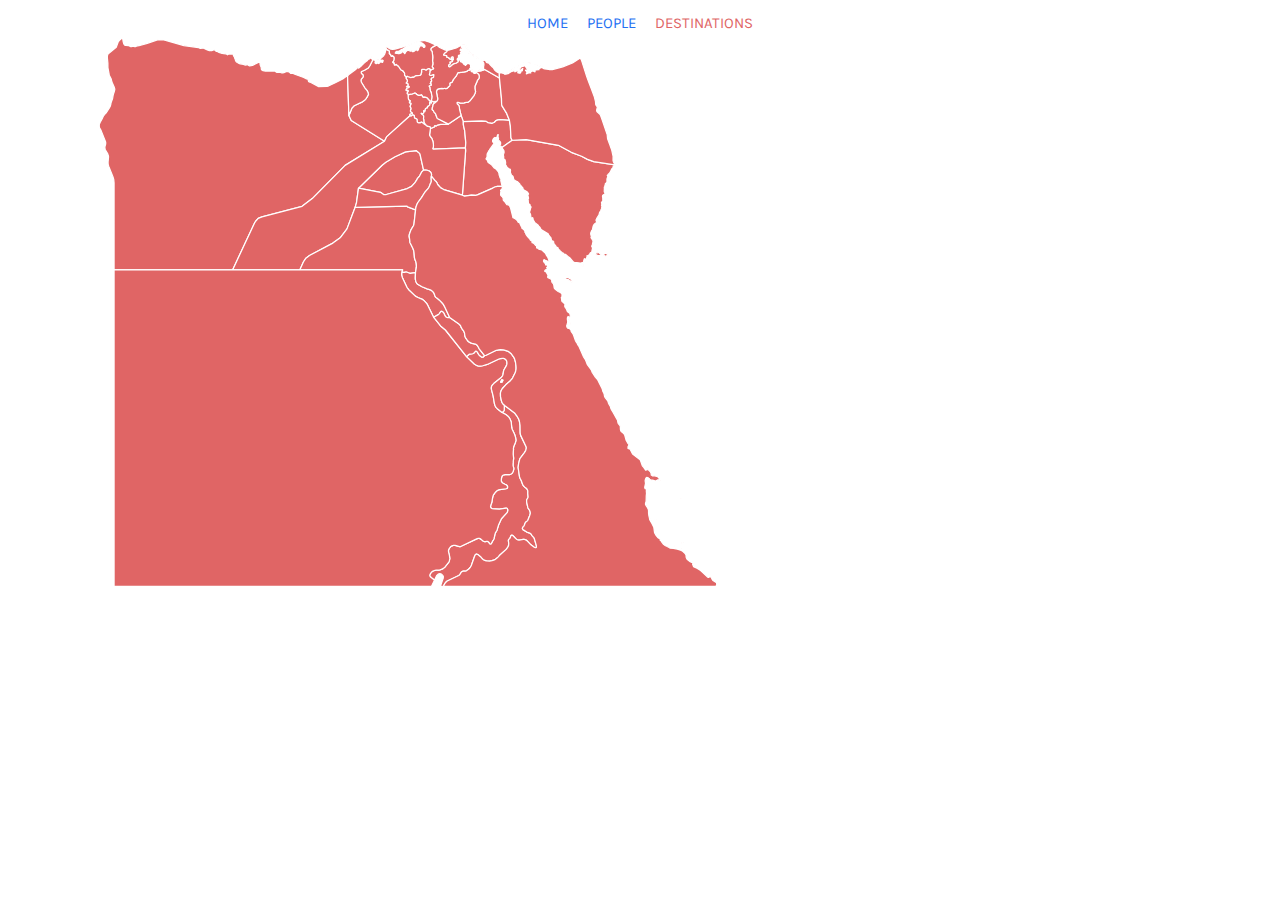
<file: destinations.html>
<!DOCTYPE html>
<html>
    <head>
        <title>DESTINATIONS</title>
        <meta name="viewport" content="width=device-width, initial-scale=1.0">
        <link rel="preconnect" href="https://fonts.gstatic.com">
        <link href="https://fonts.googleapis.com/css2?family=Cabin&family=Kanit:wght@500&family=Karla:wght@300&family=Poppins&family=Tajawal:wght@300&display=swap" rel="stylesheet">   
    </head>
    <style>
        svg{
            fill:rgb(224, 101, 101);
            float: left;
        }
        .container
        {
            float: left;
            height: 550px;
            width: 500px;
            display: none;
        }
        .container h1{
            text-align: center;
            color: rgb(37, 113, 242);
            font-family: 'Kanit', sans-serif;
            
        }
        .container img{
            width: 300px;
            height: 200px;
            padding-left: 100px;
        }
        .container p{
            text-align: center;
            font-size: 15px;
            padding: 30px;
            color: rgb(44, 48, 58);
            font-weight: bold;
            font-family: 'Tajawal', sans-serif;
        }
        nav {
            text-align: center;
            margin: -8px;
            overflow: hidden;
            text-transform: uppercase;
            font-family: 'Karla', sans-serif;
            font-size: 15px;
           

        }
        nav ul{
            margin: 0;
            padding: 0;
        }
        nav ul li {
            display: inline-block;
            list-style-type: none;
        }
        nav > ul > li > a {
            color: rgb(37, 113, 242);          
            display: block;
            line-height: 2em;
            padding: 0.5em 0.5em;
            text-decoration: none;
            border-radius: 1px;
        }
        nav > ul > li > a:hover{
           color: rgb(224, 101, 101);
        }
        #des{
           
           color: rgb(224, 101, 101);
        }


    </style>

<body>
    <nav>
        <ul>
            <li><a href="Home.html">Home</a></li>
            <li><a href="People.html">People</a></li>
            <li><a id="des" href="destinations.html">destinations</a></li>

        </ul>
    </nav>
    <svg baseprofile="tiny" height="550" stroke="#ffffff" stroke-linecap="round" stroke-linejoin="round" stroke-width="2" version="1.2" viewbox="0 0 1000 889" width="800" xmlns="http://www.w3.org/2000/svg">
        <path d="M979.6 864.4l-0.2 1.5-0.1-0.9-0.9 0.1-1.3 0.1 0.1-1.2 0.3-0.3 0.1-0.6 0.9-0.4 0.3 0.3-0.6 0.4 0.5 0.1 0.5 0.7 0.4 0.2z m-37.5-34.9l-0.2 0.4-0.6-0.9-0.4-0.5-0.2-0.5-0.6-0.3-0.7-0.7 2-0.1 0.8 1.4 0 0.4 0.2 0.5-0.3 0.3z m-11.3-7.7l-0.1 0.4 0.2 0.5 0.1 0.4-0.5-0.1-0.4-1.2-1.1 1 0.4 0.5-0.5 0.5-0.3-1.5 1.1-1.1 0.4-1 0.8-0.5-0.3 1 0.1 0.2 0.1 0.9z m12.7-4.8l0.1 0.4 0.5 0 1.1 0.2 0.4 0.3-1.8 0-1 0-0.4 0.2-0.8-0.6 0.6 0.1 0.5-0.2 0.6-0.1-0.1-1.2 0.6 0.4-0.3 0.5z m-42.9-38.8l0.3 0.4-0.1 0.8 1 1.2 0.7 0.7-0.3 0.1-0.9-0.2-0.4-0.1-0.4-0.6-0.5-0.1-0.7-1-0.4-0.4-0.9-0.1-0.2 0.4-0.3-0.2-1.7-0.4-0.9 0.2-1 0.7-0.5 0.7 0.8 0.3 0.2 0.4-0.4 0-0.7-0.4-1.3-0.4 0-0.4-0.2-0.4-0.4-0.6 0.3-0.1 0.5 0.2 1.2-0.3 0.8 0 1.1-0.3 0.8 0 0.7-0.4 0.8 0.4 1.1 0.2 0.6-0.1 1-0.6 0.4 0.1-0.1 0.3z m41.6-32.8l-1.1 0.8-0.4-0.8 0-0.8-0.1-1.2 1.1 0.3 0.7 0.6-0.2 1.1z" id="EGY99" name="">
        </path>
        <path d="M537.2 53.4l-1-0.3-0.6 4.5-0.8 2.5-0.1 0.8 0.4 0.5 2 0.8 0.9-0.3 0.7-0.5 0.8-0.2 0.8-0.1 0.8-0.4 0.4 0.1 0.3 0.2-0.1 0.5 0.1 0.7-0.5 2.7-0.2 0.5-0.9 0.5-0.9 0.2-0.9 0.2-0.7 1-0.2 1.2 0.3 0.8 0.4 0.7 0.1 1.2-0.6 0.8-0.8 0.7-0.3 0.8 1.1 1-1 0.5-0.7 0.1 1.1 0.8 0.4 0.5 0.2 0.4 0 1-0.2 0.3-0.3 0-0.6 0.3-1.9 0.6-0.4 0.4 0.3 0.7 0.3 0.6 0.8 0.9 0.3 4 0.6 2.3 0.2 0.3 0.7 0.3 0.2 0.7 0.3 2.6 1 4.3-0.2 2.6-1.2 4.3-0.2 2.2-1.8-1.1-0.6-1.1-1.7-1.6-0.7-0.5-0.4-0.7-0.1-0.7-0.6-0.5-0.6-0.4-1.1-0.6-1-0.4-2.9-0.3-1.2 0.2-0.5 0-0.4-0.8-1.7-2.9-0.5-0.3-1.4 0.7-1 0.1-1.2-0.1-1.4 0.2-0.4-0.1-0.8-1-0.6-0.1-0.7-0.3-1.4-1.6-0.8-0.4-1-0.1-0.9 0.2-0.9 0.3-0.9 0.4-0.9 0.5-4.1 0.5-0.9 0.3-2.1 1.3-0.2-1.4-0.4-1-0.8-0.4-0.4-0.6 0.6-1.4 0.8-1.2 0.4-0.4-0.3-1.5-0.9-0.1-1.1 0.4-1.1-0.4-0.1-1.1 0.6-1.2 0.8-1.2 0.5-0.5 2.1-0.6 1-0.5 0.2-0.9-0.8-0.6-1.2 0.1-2.5 0.5 1.9-1.3 0.4-0.6 0.2-0.9 0.1-1.1-0.3-0.9-0.9-0.4-1.8-0.4 0.3-1 1-1.2 0.8-1.3-0.4-1.6-2-3-0.1-0.5 0.9-0.7 0.8-1.9 0.6-0.1 0.8 0.4 4.8 1.7 1-0.2 1.4-0.5 1.2-0.2 1.3 0.2 0.8-0.5-0.1-0.3 0.4-0.4 0.9-0.5 0.8-0.5 0.7-0.2 5.9-0.4 1.3-0.6 0.8-0.8 0.4-1.9 0.4-0.8 0.2-0.8 0.1-0.5-0.1-1.6 0-1 0.1-0.9 0.6-0.8 4.4 0.2 1.8 0.8 0.9 0 1.8-1.6 0.9-0.5 0.9-0.1 0.9 0.1 0.8 0.3 0.5 0.3 1.7 1.6z" id="EGY1530" name="Al Gharbiyah">
        </path>
        <path d="M647.8 66.4l3.3 33 0.2 8.4 0.3 2 0.3 1.2 0.1 0.4 7.5 12.1 4.4 11.2-15.6-1.1-2.5 0.3-2.7 0.8-0.6 0.3-3.2 3.1-0.4 0.2-2.4 1.1-0.4 0.1-1 0-4.2-0.7-1.5-0.4-1.1-0.5-2.4-1.6-7.1-0.5-29.4 1-3.6-10.1-2.5-9.9-0.3-3.4-0.7-2.4-0.8-1.1-0.9-0.7-1-1.2-0.3-1 0-1 0.4-0.5 0.9 0.2 0.4 0 3.7 1.1 0.3 0.1 3.6 0 2.1-0.3 1.3-0.4 2.1-0.4 2.4 0 2.2-1.4 2.5-2.6 5.4-7.2 1.8-3.7 0.8-2.5-1-5 0-3.7 1.1-2.3 0.5-1.7 1.1-2 1.2-3.5 2.4-3.1 0.5-1.5 0.1-1.2 0-1.1-0.8-2.9-1.4-1.1-1.2-0.7-1.4-1.8-0.1-0.6 0.3 0-0.3-0.7 7.1-0.8 2.9-0.7 2.1-1 1.7-0.5 23.8 13.9z" id="EGY1531" name="Al Isma`iliyah">
        </path>
        <path d="M537.4 105.2l0.9 1.3-1.1 0.4-0.7-0.4-0.5-0.6-0.5-0.1-0.5 0.7-0.1 0.9 0.1 1 0.5 0.7 0 0.6-2.3 2-1.3 0.5-0.4 0.3 0.1 1.3-0.1 0.5-0.6 0.5-1.4 0.3-0.8 0.4-0.7 1-0.1 0.8 0 0.9-0.3 1.3-0.5 1.1-0.2-0.1-0.3-0.6-0.6-0.4-0.8-0.1 0.1 0.3 0 1.1 0.1 0.6 0.2 0.6 0 0.6-0.8 0.7-0.8 0.4-0.8 0-1.8-0.4 0.9 1.3 2.2 1.6 0.8 1.1 0.1 1-0.3 4.2 0.6 0.6 0.2 1.5 0.1 2.7 0.3 1.1 1.5 2.2 0.9 1.6-2.2-1.3-2-1.7-1-0.5-1.1-0.9-0.7-0.2-0.7 0.2-1.1 0.9-0.6 0.2-1.7 0-1.5-0.5-1-1-0.4-1.4 0-2.1-0.3-1-0.5-0.4-0.1-0.3-1-0.4-1.9-0.6-0.6-1.4-0.1-0.9 0-1.1-0.1-0.8-0.6-0.4-2.2-0.6-2.6 1.9-1.5-0.7-0.5-1.4 0.5-1.3 3.8-1-0.5-1.1-2.4-1.6-0.2-1.4 0.2-1.3 0.4-1.3 0.2-0.9-0.2-1-0.4-1.1-1.1-2.1 0.6-0.9 0.6-1.1 0.4-1.3 0.1-1.3-0.7-0.3-1.1 0.2-0.4-0.5-0.3-0.8 0.1-0.8 0.4-0.6 0.9-0.4 0-0.7-1.7-0.9-1-1.6-0.5-2.3-0.2-4.1 2.1-1.3 0.9-0.3 4.1-0.5 0.9-0.5 0.9-0.4 0.9-0.3 0.9-0.2 1 0.1 0.8 0.4 1.4 1.6 0.7 0.3 0.6 0.1 0.8 1 0.4 0.1 1.4-0.2 1.2 0.1 1-0.1 1.4-0.7 0.5 0.3 1.7 2.9 0.4 0.8 0.5 0 1.2-0.2 2.9 0.3 1 0.4 1.1 0.6 0.6 0.4 0.6 0.5 0.1 0.7 0.4 0.7 0.7 0.5 1.7 1.6 0.6 1.1 1.8 1.1z" id="EGY1532" name="Al Minufiyah">
        </path>
        <path d="M589.4 136.8l0.1 5.4 2.1 9.2 1.8 19.4-0.6 8.4-52.1 2.2-0.7-1.2 0.6-1.1 0.5-2 0-3.6-0.6-3.9-1.1-3.6-1.1-2.4-2.1-2.4-0.9-1.5-0.4-1.7 1.4-10.1 5.6-2.1 0.7-0.6 0.3-0.7 0.1-0.8 0.3-0.4 0.5 0 0.9 0.4 0.3 0.1 0.5-0.1 1-0.5 0.5-0.3 1.8-0.8 4-0.8 12.6-0.5 20.4-14.1 3.6 10.1z" id="EGY1533" name="Al Qahirah">
        </path>
        <path d="M545.7 104.4l-1.8 1.7-2.1 1.4-0.9 1.2-0.5 1.1-0.1 1.6-1 3.4-0.2 2.6 0.6 0.7 1.4 1.1 0.8 1.7 0.6 0.9 0.8 0.8 0.8 0.9 0.8 1.3 0.6 2.3 0.7 1.5 0.7 2 0.7 0.9 0.8 0.7 17 8.6-12.6 0.5-4 0.8-1.8 0.8-0.5 0.3-1 0.5-0.5 0.1-0.3-0.1-0.9-0.4-0.5 0-0.3 0.4-0.1 0.8-0.3 0.7-0.7 0.6-5.6 2.1-0.1-0.9-0.2-0.9-0.5-0.7-0.8-0.5-3.2-0.3-1-0.6-1.8-1.8-0.9-1.6-1.5-2.2-0.3-1.1-0.1-2.7-0.2-1.5-0.6-0.6 0.3-4.2-0.1-1-0.8-1.1-2.2-1.6-0.9-1.3 1.8 0.4 0.8 0 0.8-0.4 0.8-0.7 0-0.6-0.2-0.6-0.1-0.6 0-1.1-0.1-0.3 0.8 0.1 0.6 0.4 0.3 0.6 0.2 0.1 0.5-1.1 0.3-1.3 0-0.9 0.1-0.8 0.7-1 0.8-0.4 1.4-0.3 0.6-0.5 0.1-0.5-0.1-1.3 0.4-0.3 1.3-0.5 2.3-2 0-0.6-0.5-0.7-0.1-1 0.1-0.9 0.5-0.7 0.5 0.1 0.5 0.6 0.7 0.4 1.1-0.4-0.9-1.3 0.2-2.2 2.4 0.9 1 0.8 1.1 0 1.1-0.3 0.7-0.5 1.8 0.5z" id="EGY1534" name="Al Qalyubiyah">
        </path>
        <path d="M610.2 56.2l0.1 0.6 1.4 1.8 1.2 0.7 1.4 1.1 0.8 2.9 0 1.1-0.1 1.2-0.5 1.5-2.4 3.1-1.2 3.5-1.1 2-0.5 1.7-1.1 2.3 0 3.7 1 5-0.8 2.5-1.8 3.7-5.4 7.2-2.5 2.6-2.2 1.4-2.4 0-2.1 0.4-1.3 0.4-2.1 0.3-3.6 0-0.3-0.1-3.7-1.1-0.4 0-0.9-0.2-0.4 0.5 0 1 0.3 1 1 1.2 0.9 0.7 0.8 1.1 0.7 2.4 0.3 3.4 2.5 9.9-20.4 14.1-17-8.6-0.8-0.7-0.7-0.9-0.7-2-0.7-1.5-0.6-2.3-0.8-1.3-0.8-0.9-0.8-0.8-0.6-0.9-0.8-1.7-1.4-1.1-0.6-0.7 0.2-2.6 1-3.4 0.1-1.6 0.5-1.1 0.9-1.2 2.1-1.4 1.8-1.7 1.9-2.1 0.4-2-0.1-1.8-0.2-0.9-0.5-1.7-0.4-2.7-0.7-3.3 0-1.9 0.3-1.3 0.5-1.1 0.7-0.8 0.8-0.6 1.3-0.5 1.6-0.4 3.9-0.1 0.8 0.2 0.8 0 1.3-0.2 0.8-0.2 2.7 0.3 1-0.1 1.3-0.8 0.8-1.1 2.5-2.1 0.5-0.9 0.1-0.8-0.3-1.5 0.1-1.1 0.6-0.7 0.7-0.3 0.9-0.2 0.6-0.3 1.1-0.8 0.5-1 0.4-1.1 0.8-1.6 4.3-5.1 3-5.7 0.4-0.5 0.6-0.1 1.3 0.1 0.9-0.2 0.6 0 0.9-0.4 0.7 0 0.7 0.2 0.7 0.1 1.1-0.4 1.1-0.1 3.9-0.9 0.9-0.1 0.4-0.1 2.5-2 0.7-0.2 1.7 0.1 0.8-0.4 2.5-1.6 0.1 0.5 0.5 0.5 0.8 0.3 0 0.7-0.8 0.3-0.6 0.3-0.4 0.6-0.3 0.8 0.4 0.2 0.6 0.4 0.8-0.5 0.8-0.1 0.6 0.2 0.6 0.4 0 0.6-0.6 0 0 0.8 0.8 0.7 1.1 0.5 1.1 0 1-0.7 0-0.5-1.2-0.1-0.8-0.6-0.5-0.9-0.3-1.1 1.2 0.3 1.7 0.8 0.7 0.2z m12.1-3.2l-2.1 1-2.9 0.7-7.1 0.8-0.3-0.6 1.3 0 0.4 0 0-0.7-0.3-0.1-0.2-0.4 1.1-0.8 0 0.6 0.3 0.1 0.8 0-0.3-1 0.6-0.7 0.9-0.1 0.9 1.6 1 0.4 1.3 0 1.2-0.2 1.9-1.1 1-1.7-0.3-1.7-1.5-1.4 2.1-0.1 0 0.1 0.2 5.3z" id="EGY1535" name="Ash Sharqiyah">
        </path>
        <path d="M663.9 134.7l1.5 8.8 1 19.3 0.7 1.9 0.7 1.3 0.7 0.9-16.6 11.7-0.3-0.5-1.9-1.9-1.7-0.9 0.4-0.9 0.9-0.8 0.4-0.3 0-2.7-1.1-1.8-3.3-3.3 0.7-0.5 0.3-0.5 0-0.4-0.5-0.5 0.5-0.2 0-0.3-0.5-0.2-0.7-1.1-0.5-0.4-0.1-0.4 0.1-0.3 0.6-0.3 0.6-0.1 0-0.6-0.2-0.7 0-0.5 0.2-0.8-0.5 0-1.1 2.3-0.1 1 0.3 0.7 0.4 0.5 0.4 0.7 0.1 1.3-0.6 0-0.2-1.2-0.6-0.7-1 0-1 0.6-1.3-0.5-1.6 1-1.4 1.8-0.8 1.6-0.1 1.7 0.5 1.4 1.2 1 1.8 0.4-1.4 1.2-6.9 9.7-0.4 0.7-0.8 0.9-2.4 4.4-0.4 1.5-0.1 3.9-0.5 1.6-1.1 1.3 0 0.7 0.9 0.7 0.9 1.3 0.7 1.3 0.7 2 0.9 0.9 4.1 2.8 1.1 0.8 3.7 4.5 2.6 1.5 2.3 2.4 2 2.7 0.8 1.9 0.3 2.3 0.9 3.1 1.1 2.9 1.1 1.7 0 0.6-0.3 1.6 2.2 9.2-7.9 0.1-1.5 0.2-3.4 1.1-2.3 1.4-24.9 11-1.8 0.5-1.2 0.3-6.6-0.4-11.2 1.7-3.5-1.6 5.2-72.1-0.3-4.4 0.6-8.4-1.8-19.4-2.1-9.2-0.1-5.4 29.4-1 7.1 0.5 2.4 1.6 1.1 0.5 1.5 0.4 4.2 0.7 1 0 0.4-0.1 2.4-1.1 0.4-0.2 3.2-3.1 0.6-0.3 2.7-0.8 2.5-0.3 15.6 1.1z" id="EGY1536" name="As Suways">
        </path>
        <path d="M619.6 36.3l-0.1 1.2-0.7-0.3-1.7-0.3-1 0.4-0.6-1.6 2.1 0.2 2 0.4z m-14.2-6.8l0.9-0.6 0.8 0.4 2 2.3 0.5 0.4 1.2 0.5 3.3 2.6 0.8 0.6-2.5-0.6-8.1-5.1 0.8 0 0.9 0.7-0.2-0.7-0.4-0.5z m-41.8-8.1l-0.3 1.1-0.2 0.5-0.4 0.7-0.6 0.6-2.8 2.1-1.4 1.7-0.2 0.3 0 0.6 0.7 0.4 3.7 0.6 0.5 0.3 0.2 0.6-0.1 0.7 0 0.6 0.3 0.5 0.5 0.3 0.6-0.2 0.6 0.1 1.1 0.9 0.5 0.3 0.6 0 0.4 0.4 0.5 1.2 0.9 0.4 0.8-0.4 0.5-0.5 0.2-0.5 0-0.4-0.3-0.9 0.2-0.7 1.6-0.7 0.9 0 0.3 0.7 0.4 1.5-0.3 0.4 0 0.7 0.5 0.7-0.3 0.5-0.7 0-0.6-0.6-0.6 0-0.3 0.6-0.3 0.7 1.6 0.8-0.2 1.1-1.1 1-1.6 0.4-1.4 0.1 0 0.4 0.4 0.8 0.1 1.3-1.5 2.1-1.4 0.4 0.2 1.2 0.3 0.9 0.6 0.4 1-0.1 4.6-3.9 2.1-1.1 3.7-1 2.5-1.7 1.2-3-0.4-0.7 1.2 0.5 0.6 0.1 0.7 0.1 0.7 0.4 0.1 0.8 0 0.9 0.3 0.4 1 0.3 1.2 0.6 1.3 0.9 0.7 0.9 0.7-1.6 0.4-0.6 0.6-0.5-0.3 0.9-0.1 0.6 0.1 0.5 0.3 0.7-1.1 0 0 0.6 1.1 0-0.5 0.4-0.1 0.3 0.1 0.6 0.4 0 0.7-0.7 0.1 0.6 0.4 0.1 0-0.7 0.6 0-0.4 1.4 0.4 0.9 0.7-0.1 0.4-1.5 1-0.1 1.2-1.4 1.6-1 1.8 0.6-1.1 0 0 0.6 1.1 0.6 0.3-0.4 0.5-0.4 0.3-0.4 1.2 0.6 0 0.6-0.5 0.8-0.1 1.2 0.9-0.4 0.1 0.6-0.1 0.5-0.3 0.4-0.6 0.3 0 0.6 0.6 0.8 0 1-1.7 1.5 0 0.6 0.9 0.1 0.7-0.2 0.4-0.5 0.3-0.7 0.5 0 0.2 1.3-2.5 1.6-0.8 0.4-1.7-0.1-0.7 0.2-2.5 2-0.4 0.1-0.9 0.1-3.9 0.9-1.1 0.1-1.1 0.4-0.7-0.1-0.7-0.2-0.7 0-0.9 0.4-0.6 0-0.9 0.2-1.3-0.1-0.6 0.1-0.4 0.5-3 5.7-4.3 5.1-0.8 1.6-0.4 1.1-0.5 1-1.1 0.8-0.6 0.3-0.9 0.2-0.7 0.3-0.6 0.7-0.1 1.1 0.3 1.5-0.1 0.8-0.5 0.9-2.5 2.1-0.8 1.1-1.3 0.8-1 0.1-2.7-0.3-0.8 0.2-1.3 0.2-0.8 0-0.8-0.2-3.9 0.1-1.6 0.4-1.3 0.5-0.8 0.6-0.7 0.8-0.5 1.1-0.3 1.3 0 1.9 0.7 3.3 0.4 2.7 0.5 1.7 0.2 0.9 0.1 1.8-0.4 2-1.9 2.1-1.8-0.5-0.7 0.5-1.1 0.3-1.1 0-1-0.8-2.4-0.9 1.2-4.3 0.2-2.6-1-4.3-0.3-2.6-0.2-0.7-0.7-0.3-0.2-0.3-0.6-2.3-0.3-4-0.8-0.9-0.3-0.6-0.3-0.7 0.4-0.4 1.9-0.6 0.6-0.3 0.3 0 0.2-0.3 0-1-0.2-0.4-0.4-0.5-1.1-0.8 0.7-0.1 1-0.5-1.1-1 0.3-0.8 0.8-0.7 0.6-0.8-0.1-1.2-0.4-0.7-0.3-0.8 0.2-1.2 0.7-1 0.9-0.2 0.9-0.2 0.9-0.5 0.2-0.5 0.5-2.7-0.1-0.7 0.1-0.5-0.3-0.2-0.4-0.1-0.8 0.4-0.8 0.1-0.8 0.2-0.7 0.5-0.9 0.3-2-0.8-0.4-0.5 0.1-0.8 0.8-2.5 0.6-4.5 1 0.3 1.3-0.8 0.7-0.5 0.9-0.5 0.7 0 0.5-0.3-0.2-0.8-1.4-1.4-0.5-0.7-0.1-0.9 0.8-2.2 0.3-1.5-0.1-2.8-0.3-1.6-0.1-1.7 0.3-4.2-0.1-3-0.7-5.8-0.2-0.9-0.4-0.9-1.1-1.3-0.4-0.5-0.2-0.8 0.1-0.8 0.1-0.9 0.3-0.5 2.1-1.7 6-3.2 2.3 1 3.4 2.7 8.5 3.9 2.7 0.7 1.2-0.1z" id="EGY1537" name="Ad Daqahliyah">
        </path>
        <path d="M647.6 58l0 0.1 0.2 8.3-23.8-13.9-1.7 0.5-0.2-5.3 0-0.1 0.2 0.1 0.4-2.9 0-1.3-0.4-1.7-1.4-1.7-0.2-0.9 1-0.7-1.2-0.7-1-0.3 0.1-1.2 3.5 0.7 1.1 0.8 0.5 0 1 0.1 0.2 1.6 0.8 1.2 1.2 0.8 2.6 0.7 0.9 0.9 1.5 2 3.5 3.4 1.5 1.1 2.3 4 2.2 2 2.4 1.5 2.8 0.9z" id="EGY1538" name="Bur Sa`id">
        </path>
        <path d="M606.3 28.9l-0.9 0.6-0.6-0.1-1.6-0.2-0.4-0.4-0.2-0.4-0.4-0.4-2.2-1.2-0.9-0.7-0.9 0-0.3-1.3-0.5-1.1-0.6-1-0.8-0.6 1.1 0 1-0.1-4.2-5.2-0.8-1.5-1.2-1.6-0.9-0.5-0.1 0.4-1.3-0.7-0.6 0.4-0.3 0.9-1.1-0.6 0 1-0.3 0-0.9-0.4 0 0.8-0.1 0.5-0.4 0.7 1.7 0-0.5 1.1 1.3 2.2-0.3 1.4 0.6 0 0 0.6-0.6 0 0.5 0.8 0.1 0.5-0.6 0-0.2-1.2-0.6-0.8-0.8-0.6-1.2-0.1 0.3-0.7-0.3-0.1-0.6 0.7-0.5 1.5 0.5 0 0.3-0.1 0.3-0.5 0.6 0.4 0.5 0.2 0.6 0 0 0.6-0.6 0 0 0.7 0.3 0.6 0.5 0.4 0.6 0.2 0.9 0.1-0.6 0.6-0.8 0.2-0.8-0.2-0.6-0.6-0.6 0 0.1 0.5-0.7 0.2 0.7 0.6 0.5 0.7-1.1 1.4-0.3 1.1 0.8 0.7 1.7 0 0 0.7-1.1-0.2-0.9-0.4-0.7 0-0.7 0.6-0.5 0-0.5-0.6-0.6 0.1-0.4 0.6-0.2 0.9 0.4 0.5 0.5 0.3 0.2 0.4-1.1 0.4 0 0.6 0.5 0.9-0.6 0.4-0.9 0.2-0.7 0.6-0.2 1.4 0.6 0.8 0.8 0.2 0.9-0.4-1.2 3-2.5 1.7-3.7 1-2.1 1.1-4.6 3.9-1 0.1-0.6-0.4-0.3-0.9-0.2-1.2 1.4-0.4 1.5-2.1-0.1-1.3-0.4-0.8 0-0.4 1.4-0.1 1.6-0.4 1.1-1 0.2-1.1-1.6-0.8 0.3-0.7 0.3-0.6 0.6 0 0.6 0.6 0.7 0 0.3-0.5-0.5-0.7 0-0.7 0.3-0.4-0.4-1.5-0.3-0.7-0.9 0-1.6 0.7-0.2 0.7 0.3 0.9 0 0.4-0.2 0.5-0.5 0.5-0.8 0.4-0.9-0.4-0.5-1.2-0.4-0.4-0.6 0-0.5-0.3-1.1-0.9-0.6-0.1-0.6 0.2-0.5-0.3-0.3-0.5 0-0.6 0.1-0.7-0.2-0.6-0.5-0.3-3.7-0.6-0.7-0.4 0-0.6 0.2-0.3 1.4-1.7 2.8-2.1 0.6-0.6 0.4-0.7 0.2-0.5 0.3-1.1 2.1-0.1 12.3-3.5 7.3-4.2 3-1 3.2 0.1 2.6 1.3 1.1 2.6 0.5 1.1 2.5 3.5 1.1 2.8 1.3 1.6 2.6 2.4 0.9 0.4 2 0.4 0.2 0.1z" id="EGY1539" name="Dumyat">
        </path>
        <path d="M402.3 62.9l0 0.1 2.2 63.9 3.8 8 53.7 33.5-63.6 39.1-53.1 53.7-16.5 12.5-64.8 17-6.1 2.5-3.8 4.2-2.3 3.5-35.3 75.6-190 0.1-1.6 0 0-140.9-0.5-5.3-1.5-5.1-6.7-16.5-0.9-3.2-0.1-3.7 0.7-6.8 0-2.3-1.2-3.8-4.2-7.1-0.5-3.9 1.3-5 0.1-1.8-0.3-2.1-7.1-17.7-2.3-4.2-0.7-2.1 0-3.6 1.3-3.3 3.4-6.2 1.4-3.2 0.8-1.4 2.2-2.8 2.5-2.5 4.7-7.3 1.6-3.2 0.8-3.3 0.3-1.8 2.4-6.6 0.9-5.2 1-3.8 1.2-3.3 0.6-3.3-1.2-3.8-3.5-7.7-1.1-4.8-2.9-5.9-0.5-2-1.9-10.2-0.1-7.8-0.8-8.1 0-3.5 1-3 13.3-10.9 3-8.2 2.3-3.3 5.1-4.1-0.1 0.7 1 6.3 0.9 3.1 1.5 1.9 1.7 0.5 4.2 0.3 3.2 1.6 1.7 0 3.7-0.6 0.8 0.3 0.9 0.4 1 0.2 1.5-0.8 2-0.6 2.4-0.2 13.3-3.9 15.3-5.2 3.7-0.6 8 0.4 32.3 9.1 23.6 3.2 1.3 0.7 1.3 0.5 4.1-0.3 1.7 0.2 5.8 2.8 3.4 1.1 3.7 0 3-1.1 1.4-0.2 1.4 1 1.1 1.1 0.9 0.3 0.7 0.1 0.9 0.2 2.3 1.3 5.1 1.7 5.6 0.6 2 0.6 1.3 1 0.5-0.4 0.8-0.5 0.3-0.4 1 0.1 5.1-0.1 0.6 0.2 0.6 0.4 0.6 0.6-0.2 0.7 0.2 0.7 0.6 1.2 0.4 0.6 0.4 0.2 0.2 0.3 0.2 1.4 0.2 0.6 0.6 1 0.8 2.9 0.8 1.3 2 1.7 2.3 1.3 2.6 0.9 5.1 0.8 2 0.8 1.9 0.4 1.8-1 4.1 2.2 4.8-0.8 9.5-4.7 1.4-0.2 0.9 0.6 0.4 1.4 0.1 1.9 0.3 0.8 1.4 3.4 0.3 3.1 0.3 0.8 2.4 1.5 3.9 0.6 14.7-0.1 1 0.3 0.7 0.5 0.6 0.7 0.7 0.4 1 0.3 2.5-0.3 1.8 0.2 3.5 0.9 1.6 0.2 1.6-0.4 3.6-1.7 1.9-0.4 1.5 0.3 1.5 0.7 1.3 0.9 1 1 0.7 0.4 2.9 0 1.1 0.2 0.9 0.3 1.3 0.8 14.5 5.2 3 1.6 1.5 0.7 2 0.3 0.5 0.5 0.6 2.6 0.3 0.8 0.6 0.5 1.5 0.4 14.2 7.5 13.2-0.6 2.4-0.4 11.2-5.4 12-5.9 4.4-3.3 3.4-1.8z" id="EGY1540" name="Matruh">
        </path>
        <path d="M467.7 21.4l1.4 0.3 0.7 1.1 0.2 1.9-0.1 2.4 0.4 0.3 0.7 0.2 0.8 0.4 0.3 1 0.1 0.9 0.4 0.7 0.5 0.5 0.8 0.3 0-0.4 0.3-0.6 0.4-0.4 0.7 0.3 0.3 0.4 1 0.7 0.5 0.5 0.4 0.6 0.2 0.8 0.1 0.9-0.2 2-0.4 1.8-0.7 1.5-1 1 0 0.6 0.4 0.2 0.2 0.5 0.5 0 0-0.7 0.6 0 0.4 0.8 0.5 2.6 0 0.6 1.4 0 0.4-0.1 0.6-0.5 0.6-0.1 0.6 0.4 0.9 1.3 0.5 0.2 0.9 0.3 0.7 0.7 3.7 5.6 3.9 2.2 0.6 0.8 0.2 0.4 1.1 1.6 0.4 0.9 0 1-0.2 1.4 0.2 0.8 0.7 0.6 1.4 1.4 0.8 1.4-0.9 0.7 0.1 0.5 2 3 0.4 1.6-0.8 1.3-1 1.2-0.3 1 1.8 0.4 0.9 0.4 0.3 0.9-0.1 1.1-0.2 0.9-0.4 0.6-1.9 1.3 2.5-0.5 1.2-0.1 0.8 0.6-0.2 0.9-1 0.5-2.1 0.6-0.5 0.5-0.8 1.2-0.6 1.2 0.1 1.1 1.1 0.4 1.1-0.4 0.9 0.1 0.3 1.5-0.4 0.4-0.8 1.2-0.6 1.4 0.4 0.6 0.8 0.4 0.4 1 0.2 1.4 0.2 4.1 0.5 2.3 1 1.6 1.7 0.9 0 0.7-0.9 0.4-0.4 0.6-0.1 0.8 0.3 0.8 0.4 0.5 1.1-0.2 0.7 0.3-0.1 1.3-0.4 1.3-0.6 1.1-0.6 0.9 1.1 2.1 0.4 1.1 0.2 1-0.2 0.9-0.4 1.3-0.2 1.3 0.2 1.4 2.4 1.6 0.5 1.1-3.8 1-0.5 1.3 0.5 1.4-37.9 34.3-3.3 6.9-53.7-33.5-3.8-8 4.8-11.9 3.7-3.8 13.3-6.4 3-2 2.6-2.9 2.1-3.1 2.2-4.2-1.2-3.6-1.1-2.3-3.8-4.6-5.2-8.6-0.6-1.7-0.3-2.2 1.2-2.3 1.5-1.7 1-1.7 0.1-0.5-0.8-2.6-1.6-0.9-0.5-1-0.4-0.5-0.1-0.6-0.1-0.8 0.1-0.7 0.5-0.5 4.7-2.1 5.5-3.3 1-0.7 2.2-3.2 4.7-9.3 0.2-0.5 3 0.9 3 0.3-0.6 0.4-1 1.1-0.6 0.4 0 0.6 0.6 0.1-1 0.7 0.3 0.7 0.9 0.7 0.8 0.5 3.4-2-0.4 1.1 0.5 0.6 0.7 0.1 0.3-0.1 0.4-0.6 2.4-2.4 0.3 0.5 0.3 0.2 0.5-1.2 0.1-0.8 0.5 0 0 1 0.1 0.8 0.4 0.5 0.6 0.3 0.4-0.6 0.8-2.6-1.3-0.6-1.1 0.2-1.2 0.7-1.5 0.3 0-0.6 1.1 0 0-0.6-1.3 0.4-4.8 0.2 0-0.6 3-0.8 2.9-1.6 5-4.6 1.8-2.9 1.1-3.8 0.3-4.1-0.7-3.3 0.6 0 0.4 1.9 0.7 1.7 1.2 1.3 1.6 0.3z" id="EGY1541" name="Al Buhayrah">
        </path>
        <path d="M525.2 215.2l-3.3 3.3-3.2 6.3-3.3 3.7-1.5 2.9-2.6 3.9-5.5 6.1-6.9 3.6-34 9.6-3.9 0.3-5.5-3.9-35.5-6.6 38.1-37.1 6-4.9 14.9-8.8 17.1-7.9 17.1-2.1 3.9 2.9 2.2 2.4 5.9 26.3z" id="EGY1542" name="Al Fayyum">
        </path>
        <path d="M443.2 36.7l-0.2 0.5-4.7 9.3-2.2 3.2-1 0.7-5.5 3.3-4.7 2.1-0.5 0.5-0.1 0.7 0.1 0.8 0.1 0.6 0.4 0.5 0.5 1 1.6 0.9 0.8 2.6-0.1 0.5-1 1.7-1.5 1.7-1.2 2.3 0.3 2.2 0.6 1.7 5.2 8.6 3.8 4.6 1.1 2.3 1.2 3.6-2.2 4.2-2.1 3.1-2.6 2.9-3 2-13.3 6.4-3.7 3.8-4.8 11.9-2.2-63.9 0-0.1 0.4-0.2 0.6-0.9 0.7-0.7 12-8.9 1.3-2.5 2.2 0.6 2.4-1.2 3.8-3.4-0.7-1-0.3 0-0.7 0.4 0.4-1 0.7-0.6 0.6-0.1 0.5 1 0.6 0 0.9-1 3.8-3.4 1.2-0.8 1-0.5 1.7-2.3 0.6-0.5 1.2-0.2 0.6-0.6 0.6-0.6 0.7-0.6-0.6-0.2 0.1-0.5 2.2-1.2-0.2 2.7 2.3 1.9 0.3 0.1z" id="EGY1543" name="Al Iskandariyah">
        </path>
        <path d="M528.7 142.2l1.8 1.8 1 0.6 3.2 0.3 0.8 0.5 0.5 0.7 0.2 0.9 0.1 0.9-1.4 10.1 0.4 1.7 0.9 1.5 2.1 2.4 1.1 2.4 1.1 3.6 0.6 3.9 0 3.6-0.5 2-0.6 1.1 0.7 1.2 52.1-2.2 0.3 4.4-5.2 72.1-30.1-9.1-1.5-0.8-2.5-1.5-1.6-1.2-3.2-3.4-1-1.3-0.3-0.6-1.2-2.7-0.5-0.8-0.6-0.7-1.7-1.5-6-7.4 0.2-1 0.1-0.8 0-1-0.2-1-0.4-0.9-0.8-1.4-0.6-0.7-0.6-0.6-0.8-0.5-1.2-0.6-2.4-0.8-2.1-0.3-3.7 0.1-5.9-26.3-2.2-2.4-3.9-2.9-17.1 2.1-17.1 7.9-14.9 8.8-6 4.9-38.1 37.1-3.3 23.6-2.1 7.2-13.2 34.9-10.4 13.8-12.4 9.2-37.8 20-5.8 4.4-4.1 6.2-5.8 12.8-108.6 0 35.3-75.6 2.3-3.5 3.8-4.2 6.1-2.5 64.8-17 16.5-12.5 53.1-53.7 63.6-39.1 3.3-6.9 37.9-34.3 1.5 0.7 2.6-1.9 2.2 0.6 0.6 0.4 0.1 0.8 0 1.1 0.1 0.9 0.6 1.4 1.9 0.6 1 0.4 0.1 0.3 0.5 0.4 0.3 1 0 2.1 0.4 1.4 1 1 1.5 0.5 1.7 0 0.6-0.2 1.1-0.9 0.7-0.2 0.7 0.2 1.1 0.9 1 0.5 2 1.7 2.2 1.3z" id="EGY1544" name="Al Jizah">
        </path>
        <path d="M512.3 279.3l-2.6 22.7-0.4 1.9-0.5 1.1-4 6.8-2.3 6.2-0.5 2.1-0.2 1.7 0.1 1 0.8 4.2 0.4 4 0.1 1 0.4 1.1 4.4 8.7 1.3 3.7 0.4 2.5 0.7 8.8 0.5 2.1 1.9 4.9 0.4 1.8 0.3 2.8 0.1 2.2-0.1 1.5-1.4 8.8-8.8 1-0.8-0.1-4.8-1.9-1.3 0.1-2.6 0.5-1.6 0.1-2.2-1 0.4-1.1 0.9-2-166.2 0 5.8-12.8 4.1-6.2 5.8-4.4 37.8-20 12.4-9.2 10.4-13.8 13.2-34.9 83.4-2 1.4 1.5 12.9 4.6z" id="EGY1545" name="Al Minya">
        </path>
        <path d="M537.7 224.7l-0.3 4 0.3 3.7-0.1 1.3-0.6 1.8-1 1.9-1.4 3.9-1 2-1.2 1.8-3.6 3.9-2.3 3.1-4.7 7.6-5.5 7.4-1.8 3.2-1.5 4.3-0.6 2.8-0.1 1.9-12.9-4.6-1.4-1.5-83.4 2 2.1-7.2 3.3-23.6 35.5 6.6 5.5 3.9 3.9-0.3 34-9.6 6.9-3.6 5.5-6.1 2.6-3.9 1.5-2.9 3.3-3.7 3.2-6.3 3.3-3.3 3.7-0.1 2.1 0.3 2.4 0.8 1.2 0.6 0.8 0.5 0.6 0.6 0.6 0.7 0.8 1.4 0.4 0.9 0.2 1 0 1-0.1 0.8-0.2 1z" id="EGY1546" name="Bani Suwayf">
        </path>
        <path d="M545.5 13.2l-6 3.2-2.1 1.7-0.3 0.5-0.1 0.9-0.1 0.8 0.2 0.8 0.4 0.5 1.1 1.3 0.4 0.9 0.2 0.9 0.7 5.8 0.1 3-0.3 4.2 0.1 1.7 0.3 1.6 0.1 2.8-0.3 1.5-0.8 2.2 0.1 0.9 0.5 0.7 1.4 1.4 0.2 0.8-0.5 0.3-0.7 0-0.9 0.5-0.7 0.5-1.3 0.8-1.7-1.6-0.5-0.3-0.8-0.3-0.9-0.1-0.9 0.1-0.9 0.5-1.8 1.6-0.9 0-1.8-0.8-4.4-0.2-0.6 0.8-0.1 0.9 0 1 0.1 1.6-0.1 0.5-0.2 0.8-0.4 0.8-0.4 1.9-0.8 0.8-1.3 0.6-5.9 0.4-0.7 0.2-0.8 0.5-0.9 0.5-0.4 0.4 0.1 0.3-0.8 0.5-1.3-0.2-1.2 0.2-1.4 0.5-1 0.2-4.8-1.7-0.8-0.4-0.6 0.1-0.8 1.9-0.8-1.4-1.4-1.4-0.7-0.6-0.2-0.8 0.2-1.4 0-1-0.4-0.9-1.1-1.6-0.2-0.4-0.6-0.8-3.9-2.2-3.7-5.6-0.7-0.7-0.9-0.3-0.5-0.2-0.9-1.3-0.6-0.4-0.6 0.1-0.6 0.5-0.4 0.1-1.4 0 0-0.6-0.5-2.6-0.4-0.8-0.6 0 0 0.7-0.5 0-0.2-0.5-0.4-0.2 0-0.6 1-1 0.7-1.5 0.4-1.8 0.2-2-0.1-0.9-0.2-0.8-0.4-0.6-0.5-0.5-1-0.7-0.3-0.4-0.7-0.3-0.4 0.4-0.3 0.6 0 0.4-0.8-0.3-0.5-0.5-0.4-0.7-0.1-0.9-0.3-1-0.8-0.4-0.7-0.2-0.4-0.3 0.1-2.4-0.2-1.9-0.7-1.1-1.4-0.3-2.3-1.7-1.2-2.8 0.5-1.7 3 1.7 2.2 1.7 2.5 1 3 0.3 3.5-0.4 11.5-3.1 24.3-8.7 0 0.7-1.2 0.1-7.6 2.9-6.3 3.6-4.3 2.1-3.5 2.4-0.5 0.2-1.1 0.2-0.6 0.2-3.1 2.2-1.5 0.5-3.2 0.3-0.7 0.4-0.4 0-1.2 1.9 0 0.7 1.7 0.4 0.5 0.1 0.6-0.5 0.5 0 1.3 0.7 2.2-0.1 2.3-0.7 1-0.9 0.7-1.6 1.6 0.5 1.7 1.4 1 1.3 0.5 0 0.6-1.6 1.2-1.7 1.5-1.3 1.3-0.6 0.7-0.3 0.9 0.4 1.1 0.7 1.2 0.5 0.7-0.1 1.1-0.3 1.1-0.1 1 0.5-0.6 0.2 0.1 0.5 1.1 0.3 1.4-0.5 1.3-0.9 1.1-0.9-0.5-0.2 0-0.4 0.3-0.3 0.2-0.5 2.8 1.3 0.6 0.7 0.7-0.6 0.6-0.8 0.9-1.9-0.5-0.8 0.3-0.7 1.3-1.1 0.3-0.6-0.1-0.9 0.4-0.5 0.5-0.1 3 0.3 0.8 0.3 1.3 0.9 0.2 0.3 0 0.5 0.2 0.3 0.7 0.2 0.7-0.2 0.5-0.5 0.3-0.6-1.5-0.8 0.6-0.3 0.5-0.2 0.5 0.1-1.6-2.2-3.3-2.5-3.8-1.6-3.7-0.2 0.7-0.4 2.1-0.8 6.9-1 2.6 0.3 7.5 2.4 10.6 4.8z" id="EGY1547" name="Kafr ash Shaykh">
        </path>
        <path d="M557.3 887.9l-4.9 0 4.6-13.5 0.1-2.2-0.8-1.9-1.8-1.8-1.5-0.8-1.5-0.2-1.6 0.3-1.5 0.8-2.2 2.3-3.6 7.6-0.8-1.3-0.8-0.9-3.6-2.6-0.8-0.8-0.8-0.9-0.4-0.9-0.2-1 0.3-1.2 0.6-1.3 1.3-1.9 1-1.1 1.1-0.9 2.1-1 2-0.6 2-0.3 4.2-0.2 1.9-0.3 2.1-0.7 1.9-0.9 1.4-0.8 2.8-2.3 5.8-7.3 0.7-1.4 0.5-1.4 0.6-2.8 0.1-0.6-0.6-4.8-1.3-5.2-0.3-2 0-0.9 0.3-1.3 0.6-1.4 1.5-2.3 1.1-1.3 1.2-1 1.1-0.5 1.1-0.4 1-0.2 1-0.1 1.9 0 7 1.9 0.9 0.1 0.9-0.1 26-12.4 2.3-0.7 1.1-0.2 1 0.1 1 0.4 1.8 1.2 3.7 3.1 1 0.4 1 0.3 1.2 0 2.2-0.5 1 0 0.9 0.2 0.9 0.6 0.7 0.7 1 1.7 0.7 0.8 0.8 0.2 0.9-0.3 0.8-0.9 1.6-3.4 0.6-0.9 0.7-0.9 0.9-1.7 0.7-2.4 1-5 0.8-2.5 0.9-1.6 0.7-1 0.3-0.5 0.8-1.7 2.4-8 4-8.9 2.1-2.8 7.1-7.8 0.8-1.2 0.5-1.2 0.3-1.6-0.1-1.5-0.6-1.6-0.8-0.4-1-0.2-11 1.7-8.2-0.3-3.3-0.7-0.9-0.3-0.9-0.5-0.7-1-0.3-1.4 0.5-2.2 0.3-1.2 0.7-1.6 0.7-2.3 1.1-6.8 1-3.9 0.5-0.9 2-2.9 1.5-1.8 1.8-1.8 1-0.6 0.9-0.5 1-0.4 2-0.5 10.1-1.4 1-0.4 0.9-0.6 0.5-1 0.1-1.1-0.7-1.7-0.8-0.9-0.9-0.7-1.9-0.9-3.7-2.1-0.9-0.8-0.7-0.9-0.5-1.2-0.1-1.5 0.2-2.6 0.6-2.8 0.5-1.1 0.7-0.9 0.7-0.6 0.9-0.4 1-0.4 1.9-0.3 5.2 0.2 2-0.3 1-0.3 1-0.5 0.9-0.6 0.9-0.8 0.7-1 0.3-0.6 0.7-0.8 0.2-0.9 0.8-3.2 0-1.7-1.1-3.7-0.1-1.1 0.1-2.9 0.2-1 0-2.1 0.6-4.5 0-1.1-0.7-6.2 0.2-5 0.3-1.9 0-1.2-0.2-0.2 0.5-3.6 3-7.3 0.8-3.4-0.3-1.3 0-0.5-0.6-3.3-1.6-4.8-3.5-7.3-0.6-1.6-0.3-1.2-0.9-9.3-1.2-3.4-0.9-1.9-1.4-2.1-1.8-2-2.8-2.3-6.7-3.8 1.4-1.2 0.7-0.4 0.8-0.6 0.4-0.8 0.3-1.3 0-4.8 0.6-2.1 16.6 12.7 3 4 2.8 4.8 1.1 2.7 0.6 2.6 0.8 5.3 0.2 12.1 0.5 3.2 0.5 1.3 8.8 18.5 0.1 0.7-0.1 1.7-0.6 2.3-0.3 0.8-1 1.9-1.3 2-6.7 8.8-0.7 1.6-1.7 7.1-0.8 6.1 2.3 15.3 0.8 2.1 1.9 3.6 2.2 6.1 0.7 1.6 1.3 1.7 1.6 1.4 1.7 1.2 0.9 0.7 0.9 1.1 1 1.9 0.3 1.3 0.1 1.2-0.1 1.4 0 1.7 0.5 4.7-0.1 1.5-0.4 0.9-1.7 2.7-0.2 1.5 0.1 2.3 1.8 8.3 0.5 1.4 2.3 3.6 0.9 2 0.3 1.4 0.1 1.3-0.1 0.9-0.7 2.3-2.9 7.5-0.4 0.9-0.6 0.8-2.5 2-0.8 0.9-0.5 1.1-1.2 3-0.4 0.9-0.6 0.9-1.6 1.8-0.5 1.2 0.2 1.1 0.5 1 0.9 0.7 5.6 3.5 4.8 1.8 1 0.5 0.8 0.7 0.7 0.9 1.1 2 0.7 0.8 1.6 1.5 0.7 0.9 0.5 0.9 3.4 11.6 0.2 2.3-0.3 1-0.7 0.4-0.8 0-0.9-0.3-0.9-0.4-5.3-4-6.5-6.8-2-1.2-1.9-0.6-2-0.2-6.7 1.1-0.8 0-0.9-0.1-0.9-0.3-0.9-0.4-1.9-1.5-3.6-3.8-0.9-0.9-1-0.6-0.8-0.2-0.8 0.1-0.7 0.6-0.4 0.9-0.9 2.7-0.5 0.8-1.6 1.6-0.7 1.2 0 1.2 0.5 3.8-0.1 2.6-0.3 1.6-0.5 1.2-1.1 1.8-2.1 2.8-10.6 9.6-2.6 2.9-3 2.7-1.4 0.9-1.6 0.9-3.7 1.2-3.9 0.6-4.6-0.1-1.1-0.2-2-0.6-2.1-1-0.8-0.6-0.8-0.6-3.4-3.9-3.7-3-0.9-0.6-0.9-0.4-0.9-0.1-0.9 0.3-0.8 0.6-0.6 0.9-0.9 1.9-5.3 15-1.4 2.3-1.4 1.8-1.1 1.3-3.3 2.4-0.9 0.5-1 0.4-1 0.2-2.8 0-1 0.2-1.1 0.4-1 0.9-0.6 0.9-1.1 1.9-1.4 1.8-1 0.8-16.9 8-1.8 1-1.8 1.5-1.9 2.2-2.3 4.4-0.1 0.4z" id="EGY1548" name="Aswan">
        </path>
        <path d="M512.1 380.9l-0.3 8.1 0.1 2.7 0.3 1.3 0.7 2.6 0.6 1.2 0.5 1 0.8 1 0.8 0.7 7.1 4.2 8.3 3.5 5.2 1.6 1.2 0.6 1.2 0.9 1.8 1.6 1 1.3 0.8 1.4 1.3 3.7 0.6 1.4 0.6 0.8 0.6 0.5 1.9 1.2 3.3 2.8 5.2 5.3 1.1 1.4 1.9 3.2 8.7 18.4-3.2 0.4-1-0.3-1.2-0.5-0.9-0.8-0.8-1-0.7-1.1-1.3-2.9-0.6-1-0.6-0.8-1.4-1.4-1.1-0.4-0.9 0-0.5 0.3-0.6 0.6-0.8 1.1-0.6 1-0.5 0.7-0.8 0.8-0.9 0.7-7.6 4.2-10.3-20.8-1-1.5-3.8-4.2-1.6-1.2-1.3-1-7.5-3.1-4-2.3-10.9-10.3-1.2-1.6-1.4-2-7.6-16.3-0.9-2.9-0.2-2.5 0.3-3.6 2.2 1 1.6-0.1 2.6-0.5 1.3-0.1 4.8 1.9 0.8 0.1 8.8-1z" id="EGY1549" name="Asyut">
        </path>
        <path d="M490 379.6l-0.3 3.6 0.2 2.5 0.9 2.9 7.6 16.3 1.4 2 1.2 1.6 10.9 10.3 4 2.3 7.5 3.1 1.3 1 1.6 1.2 3.8 4.2 1 1.5 10.3 20.8 11.3 14.1 7.8 6.6 34.2 43 12.9 12.3 0.9 0.6 1.4 0.8 2 1 1.2 0.4 1.5 0.3 2.3 0.1 4-0.7 7.2-2.1 18.8-8.8 2.3-0.6 3.7-0.5 1.4 0.1 1.2 0.2 0.9 0.4 0.8 0.6 0.8 0.8 0.7 0.9 0.6 0.9 0.3 1 0.3 1.8 0 1.9-0.2 1.2-0.3 1-0.8 1.8-3.4 5.9-0.5 1.1-0.3 1-0.6 4.3-0.5 2-0.4 1-0.5 0.9-0.6 0.9-1.6 1.8-11.2 8.9-2.4 2.5-1.2 1.8-0.4 0.9-0.2 0.9-0.1 1.9 0.1 1.4 2.8 11 2.2 13 1.2 3.2 0.8 1.4 0.8 1.2 1.7 1.8 7.7 6 6.7 3.8 2.8 2.3 1.8 2 1.4 2.1 0.9 1.9 1.2 3.4 0.9 9.3 0.3 1.2 0.6 1.6 3.5 7.3 1.6 4.8 0.6 3.3 0 0.5 0.3 1.3-0.8 3.4-3 7.3-0.5 3.6 0.2 0.2 0 1.2-0.3 1.9-0.2 5 0.7 6.2 0 1.1-0.6 4.5 0 2.1-0.2 1-0.1 2.9 0.1 1.1 1.1 3.7 0 1.7-0.8 3.2-0.2 0.9-0.7 0.8-0.3 0.6-0.7 1-0.9 0.8-0.9 0.6-1 0.5-1 0.3-2 0.3-5.2-0.2-1.9 0.3-1 0.4-0.9 0.4-0.7 0.6-0.7 0.9-0.5 1.1-0.6 2.8-0.2 2.6 0.1 1.5 0.5 1.2 0.7 0.9 0.9 0.8 3.7 2.1 1.9 0.9 0.9 0.7 0.8 0.9 0.7 1.7-0.1 1.1-0.5 1-0.9 0.6-1 0.4-10.1 1.4-2 0.5-1 0.4-0.9 0.5-1 0.6-1.8 1.8-1.5 1.8-2 2.9-0.5 0.9-1 3.9-1.1 6.8-0.7 2.3-0.7 1.6-0.3 1.2-0.5 2.2 0.3 1.4 0.7 1 0.9 0.5 0.9 0.3 3.3 0.7 8.2 0.3 11-1.7 1 0.2 0.8 0.4 0.6 1.6 0.1 1.5-0.3 1.6-0.5 1.2-0.8 1.2-7.1 7.8-2.1 2.8-4 8.9-2.4 8-0.8 1.7-0.3 0.5-0.7 1-0.9 1.6-0.8 2.5-1 5-0.7 2.4-0.9 1.7-0.7 0.9-0.6 0.9-1.6 3.4-0.8 0.9-0.9 0.3-0.8-0.2-0.7-0.8-1-1.7-0.7-0.7-0.9-0.6-0.9-0.2-1 0-2.2 0.5-1.2 0-1-0.3-1-0.4-3.7-3.1-1.8-1.2-1-0.4-1-0.1-1.1 0.2-2.3 0.7-26 12.4-0.9 0.1-0.9-0.1-7-1.9-1.9 0-1 0.1-1 0.2-1.1 0.4-1.1 0.5-1.2 1-1.1 1.3-1.5 2.3-0.6 1.4-0.3 1.3 0 0.9 0.3 2 1.3 5.2 0.6 4.8-0.1 0.6-0.6 2.8-0.5 1.4-0.7 1.4-5.8 7.3-2.8 2.3-1.4 0.8-1.9 0.9-2.1 0.7-1.9 0.3-4.2 0.2-2 0.3-2 0.6-2.1 1-1.1 0.9-1 1.1-1.3 1.9-0.6 1.3-0.3 1.2 0.2 1 0.4 0.9 0.8 0.9 0.8 0.8 3.6 2.6 0.8 0.9 0.8 1.3-4.4 8.8-1 0.7-11.1 0-15.9 0-39.8 0-8 0-31.8 0-15.9 0-23.9 0-7.9 0-31.8 0-15.9 0-39.8 0-8 0-15.9 0-15.9-0.1-39.8 0-7.9 0-31.8 0-15.9 0-23.9 0-7.9 0-16 0-15.9 0-23.8 0-8 0-31.8 0-8 0 0-511.3 1.6 0 190-0.1 108.6 0 166.2 0-0.9 2-0.4 1.1z" id="EGY1550" name="Al Wadi at Jadid">
        </path>
        <path d="M656.2 595.6l-0.6 2.1 0 4.8-0.3 1.3-0.4 0.8-0.8 0.6-0.7 0.4-1.4 1.2-7.7-6-1.7-1.8-0.8-1.2-0.8-1.4-1.2-3.2-2.2-13-2.8-11-0.1-1.4 0.1-1.9 0.2-0.9 0.4-0.9 1.2-1.8 2.4-2.5 11.2-8.9 1.6-1.8 0.6-0.9 0.5-0.9 0.4-1 0.5-2 0.6-4.3 0.3-1 0.5-1.1 3.4-5.9 0.8-1.8 0.3-1 0.2-1.2 0-1.9-0.3-1.8-0.3-1-0.6-0.9-0.7-0.9-0.8-0.8-0.8-0.6-0.9-0.4-1.2-0.2-1.4-0.1-3.7 0.5-2.3 0.6-18.8 8.8-7.2 2.1-4 0.7-2.3-0.1-1.5-0.3-1.2-0.4-2-1-1.4-0.8-0.9-0.6-12.9-12.3 3.2-3 0.9-0.6 0.9-0.4 4.6-0.6 1.3-0.4 1-0.7 1.9-2.3 0.4-0.4 0.9-0.4 1 0.2 1 1 2.4 4 1.6 1.9 1.8 1.4 1.9 1.1 1.2 0 0.8-0.1 2.2-2.4 2.5-0.5 16.5-8 4.2-0.8 2.4-0.2 5.2 0.4 6.4 1.8 1.6 0.9 2 1.4 2.8 2.6 3.2 4.4 1.2 2.1 0.8 2 1.2 4.3 0.9 6.7 0.1 3.2-0.1 2.1-0.5 2.5-0.7 2.4-4.2 8.7-1.5 2.1-1.8 2.1-7.9 7.1-5.4 6-1.3 1.8-0.8 1.8-1 3-0.1 1.3 0.1 4.8 1.4 6.8 0.9 2.6 1.1 1.9 0.7 0.9 2.6 2.5z m-3.8-38.9l0.8-1.3 0.1-0.7-1.6-0.8-2 3.9 1 0.2 1.1 0.1 0.6-1.4z" id="EGY1551" name="Qina">
        </path>
        <path d="M567.4 453.3l13.8 9.6 3.6 3.5 1.2 3 1.9 3.3 2.2 2.9 0.8 1.7 0.5 1.4 0.4 4.1 0.2 1 1.2 2.5 2 3 1.3 1.7 1.1 1.2 1.5 1 2.2 1.2 2.3 0.9 5.4 1.2 1 0.4 1.3 0.8 0.8 1.1 0.8 1.1 2.2 4.1 8.6 10.9-2.2 2.4-0.8 0.1-1.2 0-1.9-1.1-1.8-1.4-1.6-1.9-2.4-4-1-1-1-0.2-0.9 0.4-0.4 0.4-1.9 2.3-1 0.7-1.3 0.4-4.6 0.6-0.9 0.4-0.9 0.6-3.2 3-34.2-43-7.8-6.6-11.3-14.1 7.6-4.2 0.9-0.7 0.8-0.8 0.5-0.7 0.6-1 0.8-1.1 0.6-0.6 0.5-0.3 0.9 0 1.1 0.4 1.4 1.4 0.6 0.8 0.6 1 1.3 2.9 0.7 1.1 0.8 1 0.9 0.8 1.2 0.5 1 0.3 3.2-0.4z" id="EGY1552" name="Suhaj">
        </path>
        <path d="M762.3 462.6l0 2.1-1.1-1.1-2.8-6.4 1.2 0 0.5 0 1.6 3.5 0.6 1.9z m0.3-71.5l1.8 0.7 0.5 1.6 0.3 1.6 1 1.1 0 0.6-1.6-0.3-2-2.2-1.7-0.6-0.8-0.5-0.8-0.9-0.8-0.6-1.9 0.9-0.7-0.7-0.6-1-0.3-1 0.4-0.6 0.6-0.4 0.6-0.2 0.7 0 1.8 0.2 1.4 0.9 1.1 1 1 0.4z m-174.7-135.4l3.5 1.6 11.2-1.7 6.6 0.4 1.2-0.3 1.8-0.5 24.9-11 2.3-1.4 3.4-1.1 1.5-0.2 7.9-0.1 0.2 1 0.1 2-0.4 0.8-0.9 0.7-0.4 1.1-0.9 0.4-0.3 0.8 0.7 1-0.5 2.8-0.1 3.3 0.5 1 2.6 2.6 0.8 1.2 0.3 0.9 0 1.9 0.3 1 1.9 2 0.3 0.2 3.4 4.8 2.9 0.6 1.8 1.9 1.2 2.9 3.6 13.8 0.3 1.9 0.9 0.3 3.9 2.3 1.9 1.9 1 1.2 0.8 1.7 0.8 0.3 0.9 0.2 0.8 0.4 0.2 0.6 0.6 1.9 2.3 4.5 0.8 0.7-0.1 0.5-0.5 0.1 3.6 3 1.5 2-0.1 2 0.7 0.5 0.5 1 0.4 1.2 0.2 0.8 0.3 0.3 1.8 2.6 3.9 4.2 1 2 0.8 0.5 0.9 0.4 0.7 0.5 0.4 1.2-0.1 1 0.3 0.7 1.4 0.3 1.4 0.7 2.7 3.3 1.8 1.1-0.2 0.5 0.2 0.8 0 0.5-0.2 0.8 0.6 0.6 1 0.2 0.8-0.2 0.7 1.3 1.8 0.8 3.7 1 5.8 5.4 1.9 3.9 1 0.9 0.5 1 1.8 4.2 0.2 1.1 0 0.6 0.4 0.7 0.3 1.8 0.4 0.7 0 0.6-1.7 0-0.9-2.1-1.9-1.1-2.2-0.9-1.7-1-0.6 0-0.5 1.4-0.2 0.7 0.2 0.7 0.5 1 1.6 1.6 0.8 1.2 0.4 1.4 0.5 0.7 1.2-0.3 1.2-0.6 0.5 0.2-0.1 1.2-0.3 1.4-0.6 1.2-0.7 1 0.8 0.9 1.8 1.4 0.5 0.1 0.2 0.4 0.8 1.7 0.4 0.5 0 0.6-0.9-0.7-1.9-2.5-0.6 0 0 0.7 0.3 0.5 0.3 0.8-0.6 0-0.5-1.8-1.4 0.2-1.6 1.3-0.9 1.5 1.9 1 1.4 1.9 2.3 4.1-0.3 0.6-0.3 0.7-0.1 0.9 0.1 1 1.4 1 3.5 1.6 1.3 1.2 0.2 0.8 0.1 2 0.3 0.9 0.5 0.8 1.4 1.5 0.6 0.9 0.5 1.9 0.6 4.1 0.5 1.2 2.8 2.6 3.1 2.2 3.5 1.7 1.6 1.1 1 1.6 0.2 0.9-0.2 3.5-0.1 0.3-0.8 0.7-0.2 0.3 0.1 0.5 0.4 0.8 0.1 0.6 0.1 2 0.3 1.6 0.9 1.2 1.5 1.1 1.4 1.3 1.5 2.1 0.6 1.5-1.2-0.2 0 1.5 0.5 1.3 1.7 2.2 0.7 1.4 1 2.8 0.8 1.2 1 0.8 1.2 0.7 1 0.7 0.4 1 0.6 2.9 0 1.4-0.6 1-1.3 0.1-0.9-0.8-0.8-0.4-0.9 1.8-0.2 1.2 0 1.6 0.2 1.6 0.3 1.2 0 2.4-1.6 5.6 0.8 2.6 1.1 1 2.7 0.8 1.2 0.8 0.9 1.2 0.8 2.9 2.7 3.5 1.1 2.5 2.8 8.1 1.2 2.4 1.7 2.5 1.1 2.3 2 3 6.9 15.9 3.2 4.8 3 7.8 6.5 9 0.6 1.1 0.8 2.6 5.5 8.2 2.9 3.3 0.7 0.9 7.1 14.1 1.1 4.3 2 3.9 0.9 4.6 1.5 2.5 3.5 4.5 0.5 1.1 0.8 2.7 0.5 1.2 2.4 3.8 1 3.8 3.8 6.6 7 12.2 0.3 2.9 0.9 2.5 2.9 3.5 0.3 1.7 0.1 3.3 0.2 1.7 0.5 1.4 0.6 1 1 0.8 1.3 0.8 2.1 2 1.4 2.6 1.9 7.1 0.4 1.1 1.5 2.4 1.5 2.8 1.2 1.1 0 1.4-1.3 2.8 0 2.5 3.4 1.3 4 7.6 11.1 8.5 1.7 2.1 3 8.7 2.2 2.4 3.1 4.5 1.4-0.2-0.6-1.3-0.8-1.2 0.9-0.2 1.6 1.8 2.3 0.9 3 3.1 1.1 2.5 0.2 2.6 2.5 1.5 2.6-0.4 2 0.5 2.1 0.7 1.7 0.9 1.3 1.3 1.7 4 1.5 2-0.6 0.8-1.2-1.7-1.7-1.8-1.2-0.1-2.9 1.4-1.3 0.6-3.1-1.3-1.6-0.3-1.1 0.1-1.2-0.2-1.5-0.6-0.6-0.7-0.9-1.2-0.9-0.2 0-0.5-1.3-0.6-1.7-0.4-0.8 0.5-1.1 2.1-0.6 2.7 0.6 4.2-1.3 6.5 0.7 2.3 1.5 0.3 0.7 1.1-0.1 1.3-0.3 0.7 0.2 1.4 0.2 3.1-0.4 3.7-0.2 7.7-0.1 1.4-0.8 2.5-0.2 1.4 0.3 1.3 0.8 1.3 1.7 2.5 1.4 2.6 0.5 1.4 0.3 1.5 0 4.2 0.6 4.3 0.8 3.3 0.5 2.9 3.8 6.5 1.2 2.5 1.6 3.3 1.1 8.1 0.6 1.5 1.6 3 3.4 4.3 2.2 1.2-1-1.4-2.3-4.1 1.6 0.1 1 0.8 0.8 1.3 0.5 1.5 0.9 4.4 0.2 0.7 1.4 0.9 0.6 1 0.6 1.1 1.1 1.3 1.4 1.9 3.2 2.4 2.9 1.2 1.5 0.5 0.3 0.4 1 0.7 1.1 0.6 1.2 0.4 4.6 0.3 6.6 1.3 6.3 2.1 2.3 1.4 4 3.8 1.3 2.2 0.4 4.1 1.4 2.7 2.5 2.1 2.5 2 2.5 1.1-0.3-1.4 0.5 0 1.7 2-0.4 2.5 1.4 3.6 5.5 2.5 2.7 1.6 1.8 1.2 5 4.2 7.3 7.1 1.6 0.8 1.2-0.1 0.3-0.5 0.2-0.6 0.3-0.3 0.6 0.2 1.4 0.9 0.7 0.6 0.4 0.6 1.2 2.6 0.7 1.1 1.2 1.1 3.2 2 1.9 0.7 0.3 3.2-0.1 1.1-0.5 0.9-0.7 1-19.1 0-38 0-38 0-19.1 0-57 0-38 0-76.1 0-19 0-133.9 0-2.2 0 0.1-0.4 2.3-4.4 1.9-2.2 1.8-1.5 1.8-1 16.9-8 1-0.8 1.4-1.8 1.1-1.9 0.6-0.9 1-0.9 1.1-0.4 1-0.2 2.8 0 1-0.2 1-0.4 0.9-0.5 3.3-2.4 1.1-1.3 1.4-1.8 1.4-2.3 5.3-15 0.9-1.9 0.6-0.9 0.8-0.6 0.9-0.3 0.9 0.1 0.9 0.4 0.9 0.6 3.7 3 3.4 3.9 0.8 0.6 0.8 0.6 2.1 1 2 0.6 1.1 0.2 4.6 0.1 3.9-0.6 3.7-1.2 1.6-0.9 1.4-0.9 3-2.7 2.6-2.9 10.6-9.6 2.1-2.8 1.1-1.8 0.5-1.2 0.3-1.6 0.1-2.6-0.5-3.8 0-1.2 0.7-1.2 1.6-1.6 0.5-0.8 0.9-2.7 0.4-0.9 0.7-0.6 0.8-0.1 0.8 0.2 1 0.6 0.9 0.9 3.6 3.8 1.9 1.5 0.9 0.4 0.9 0.3 0.9 0.1 0.8 0 6.7-1.1 2 0.2 1.9 0.6 2 1.2 6.5 6.8 5.3 4 0.9 0.4 0.9 0.3 0.8 0 0.7-0.4 0.3-1-0.2-2.3-3.4-11.6-0.5-0.9-0.7-0.9-1.6-1.5-0.7-0.8-1.1-2-0.7-0.9-0.8-0.7-1-0.5-4.8-1.8-5.6-3.5-0.9-0.7-0.5-1-0.2-1.1 0.5-1.2 1.6-1.8 0.6-0.9 0.4-0.9 1.2-3 0.5-1.1 0.8-0.9 2.5-2 0.6-0.8 0.4-0.9 2.9-7.5 0.7-2.3 0.1-0.9-0.1-1.3-0.3-1.4-0.9-2-2.3-3.6-0.5-1.4-1.8-8.3-0.1-2.3 0.2-1.5 1.7-2.7 0.4-0.9 0.1-1.5-0.5-4.7 0-1.7 0.1-1.4-0.1-1.2-0.3-1.3-1-1.9-0.9-1.1-0.9-0.7-1.7-1.2-1.6-1.4-1.3-1.7-0.7-1.6-2.2-6.1-1.9-3.6-0.8-2.1-2.3-15.3 0.8-6.1 1.7-7.1 0.7-1.6 6.7-8.8 1.3-2 1-1.9 0.3-0.8 0.6-2.3 0.1-1.7-0.1-0.7-8.8-18.5-0.5-1.3-0.5-3.2-0.2-12.1-0.8-5.3-0.6-2.6-1.1-2.7-2.8-4.8-3-4-16.6-12.7-2.6-2.5-0.7-0.9-1.1-1.9-0.9-2.6-1.4-6.8-0.1-4.8 0.1-1.3 1-3 0.8-1.8 1.3-1.8 5.4-6 7.9-7.1 1.8-2.1 1.5-2.1 4.2-8.7 0.7-2.4 0.5-2.5 0.1-2.1-0.1-3.2-0.9-6.7-1.2-4.3-0.8-2-1.2-2.1-3.2-4.4-2.8-2.6-2-1.4-1.6-0.9-6.4-1.8-5.2-0.4-2.4 0.2-4.2 0.8-16.5 8-2.5 0.5-8.6-10.9-2.2-4.1-0.8-1.1-0.8-1.1-1.3-0.8-1-0.4-5.4-1.2-2.3-0.9-2.2-1.2-1.5-1-1.1-1.2-1.3-1.7-2-3-1.2-2.5-0.2-1-0.4-4.1-0.5-1.4-0.8-1.7-2.2-2.9-1.9-3.3-1.2-3-3.6-3.5-13.8-9.6-8.7-18.4-1.9-3.2-1.1-1.4-5.2-5.3-3.3-2.8-1.9-1.2-0.6-0.5-0.6-0.8-0.6-1.4-1.3-3.7-0.8-1.4-1-1.3-1.8-1.6-1.2-0.9-1.2-0.6-5.2-1.6-8.3-3.5-7.1-4.2-0.8-0.7-0.8-1-0.5-1-0.6-1.2-0.7-2.6-0.3-1.3-0.1-2.7 0.3-8.1 1.4-8.8 0.1-1.5-0.1-2.2-0.3-2.8-0.4-1.8-1.9-4.9-0.5-2.1-0.7-8.8-0.4-2.5-1.3-3.7-4.4-8.7-0.4-1.1-0.1-1-0.4-4-0.8-4.2-0.1-1 0.2-1.7 0.5-2.1 2.3-6.2 4-6.8 0.5-1.1 0.4-1.9 2.6-22.7 0.1-1.9 0.6-2.8 1.5-4.3 1.8-3.2 5.5-7.4 4.7-7.6 2.3-3.1 3.6-3.9 1.2-1.8 1-2 1.4-3.9 1-1.9 0.6-1.8 0.1-1.3-0.3-3.7 0.3-4 6 7.4 1.7 1.5 0.6 0.7 0.5 0.8 1.2 2.7 0.3 0.6 1 1.3 3.2 3.4 1.6 1.2 2.5 1.5 1.5 0.8 30.1 9.1z" id="EGY1556" name="Al Bahr al Ahmar">
        </path>
        <path d="M821.9 353.3l-2.3 1-1.9-0.7-1.6-1.4 1.7-2.6 4.1 0.1 0 3.6z m-15.4-7.2l-2.1 0.5-0.9 0.4-0.3 1 0.7 0.8 1.4 0.1 2.3-0.4 1.1-0.3 0.3 0.2 0.4 0.6 0.5 0.9 2.9 2.6 0 0.6-3.2 0.3-2.8-0.2-2.4-1-1.8-2.3 0.1-1.2-0.2-1.8-0.4-0.8 0.4-0.5 0.1 0.5 0.3-0.7 0.4-0.5 0.5-0.4 0.5-0.3 1.5 0.8 0.4 0.5 0.3 0.6z m-154.6-167.5l16.6-11.7 22.5-1.1 52.1 9.3 20.9 11.3 16.6 6.3 9.5 5.1 10.2 3.7 34.1 5.3-0.8 0.5-0.7 0.5-0.6 0.7-0.6 0.8-0.4 1.1-0.3 1-0.4 0.8-1.1 0.4 0.7 0.2-0.1 0.5-0.7 0.3-0.5 0.5-0.2 0.5 0.3 0.6-0.8 0.1-0.3 0.3 0 0.3 0.5 0.5-0.9 0.9-1.9 3-0.4 0.4-0.9 0.5-0.4 0.3-0.6 1.1-0.4 0.5-0.7 0.5 0 0.5 0.8 1.3-0.3 1.4-0.7 1.3-0.4 1.2 0 4.8-0.4 1.1-1 0.9-0.9 0.7-0.4 0.5-0.1 1.3-0.3 1.5-0.6 1.5-0.7 1.2 0.2 1-0.2 5.7 0.1 0.9 0.9 1.2 0.1 1.1-0.2 1.1-0.6 0.5-0.8 0.3-1.8 1.2-0.3 0.5-0.2 1.2 0 0.6 0.4 1.9 0.1 5.5-2.1 1.6 0 0.6 0.2 0.8 0.2 1.3 0 1.4-0.4 1.1 0.5 0.7 0.5 1.1-0.7 0.5-0.1 0.5 0.3 1.3-0.2 1-0.4 0.6-0.4 0.5-0.1 0.4-0.5 1.7-1.9 2.7-1.1 4.3-3.3 5-1.1 2.6-0.1 0.7-0.4-0.1 1 2.9-0.9 1.8-1.9 1.4-1.6 1.6 0.3 0.2 0.2 0.5-1.1 0.5-0.6 1.3-0.8 4.1-0.3 1-1 1.6-0.1 0-0.3 1.1-1.1 2.3-0.3 1.1 0.1 1.6 0.2 1.2 0.4 1 0.4 1 0 0.6-0.6 1.6 0.7 1.3 1 1.3 0.8 1.5 0.7 0.8 0.3 0.5 0 0.6-0.6 1-0.1 1.2-0.7 3.2-1 2.6 1.4 2.6-1.3 6.5 0.6 0.7-2.1 0.4-0.7 0.3-0.3 0.5-0.2 0.8-0.4 0.8-1 0.7-0.5 1.3-0.7 0.3-0.6 0.1-1.2 0.4-0.8 0.1 0.2 0.5 0.4 0.2-0.6 1.4-0.8 2.8-0.8 0.9-0.6 0-0.2-0.5-0.7-0.3-0.5-0.4-0.6 0.6-0.6 2-0.7 1.1 0.7 1.1-1.1 1-1.6 0.7-1.1 0.3-1 0 0.4 1.4 0.2 0.6 3 0 0 0.6-0.6 0 0 0.6 0.4 0.4 0.3 0.4 0.4 1.1-0.8-0.4-0.1 0.3 0.4 0.1 0 0.7-0.6 0-0.4-0.8-1.5-2-1.5-1.6-0.7-0.6-0.8-0.4-1.3-0.4-7.8-0.9-2-1.3-5.5-6.6-0.4-0.3-0.7 0-4.7-4.3-1-0.5-1.1-0.1-0.9 0.7-1.1-2.4-0.6 0.5-0.7-0.9-2.9-2.4-0.9-0.5-0.3-0.4-0.3-0.8-0.2-0.3-0.6-0.5-0.6-0.3-1.3-0.3 0.1-2.3-4-2.4 0-1.6-1.2-1-1.4-2-0.9-2 0.2-1.3-0.8-0.5-0.2-0.3-0.2-0.5-0.5 0 0 0.7-0.6 0-0.3-0.5-0.7-0.8-0.1-0.3-1.3-4.6-0.4-0.6-0.6 0.4-0.6-1.3-1.9-2.9-0.8-1.5-10.7-6.4-0.5-1-0.4-0.1-1.9-3.4-1.6-1.5-0.9-1.1 0-0.5-5.2-3.9-0.9-0.9-0.4-0.7-0.2-0.7-0.7-1.2-0.9-1.1-0.9-0.5 0.5-0.6 0 0.6 0.6 0-0.6-3-1.4-0.2-0.7 1.2 1.6 1.4-1.4-0.5-0.9-1.2-0.4-1.7-0.4-3.8-0.5-1.5-1.5-2.9 0.9-1.8 1-4.3 0.9-2.1-1-1.3-0.5-0.7-0.4-1.9-0.6-0.4-0.8-0.3-0.6-0.5-0.5-1.8-0.3-4.1-0.3-1.2 0-0.6 0.7-0.8 0.1-0.9-0.3-2.1-0.2-0.5-0.3-1.3-0.1-1.4 0.4-0.7 0.6-0.6-0.6-1.3-1-1-0.5 0.1-0.1-1-0.5-0.7-0.7-0.3-0.8 0.3-0.9-1.1-2.2-1.2-0.9-0.9-1-2.3-0.1-0.6-0.3-0.5-1.2-0.9-0.2-0.5-0.3-0.1-1.4-2.1-1.1-0.7-0.4-1-0.1-0.3-3.7-3.8-1.3-0.4-1.8-1-1.8-1.3-1-1.1-0.5-1.5-0.4-2-0.5-1.6-1.1-0.8-0.8-0.3-0.5-0.7-1.7-4-0.1-0.1 0.3-3.5-0.3-1.6-2.2-1-4-2.9 0.6 0-0.3-0.7-0.3-0.3-1.1-0.3 0.4-0.4 0.2-0.3-0.1-0.6-0.5 0-0.4 0.8-0.1 0.7 0.1 0.6 0.4 0.5-1.1 0 0.6-3.5 0.2-4.4-1-3.8-2.6-1.8 0-0.6 0.5-1.2 0-1.3-0.3-1.4-0.2-1.3 0.2-1.4 0.7-1.9 0.2-0.9-0.1-1.6-0.2-1-0.3-0.8-0.5-0.8-2-2.5-0.2-1.1-0.1-0.1z" id="EGY1557" name="Janub Sina'">
        </path>
        <path d="M679.3 55.9l0.1 0.9-0.8-0.7-0.3-0.5 0.1-0.5 0.5 0.2 0.4 0.6z m36.4-8.5l3.5 2.9-1.7-1.2-12.8-5.6-2.3-0.4 2.5 0.1 4.2 2 1.9 0.5 2.5 0.5 2.2 1.2z m-26.8-6.5l12.9 1.6-0.6 0.4-1 0-2.5-0.5-4.9-0.7-2.8 0.8-1.3-0.3-2.1 0.8-9.9 5.3-1.7 1.4 0.9-1.4 1.9-1 1.6-0.8 1-0.6 1.1-0.8 4.3-2 0.9-0.9 2.2-1.3z m145.5 165.9l-34.1-5.3-10.2-3.7-9.5-5.1-16.6-6.3-20.9-11.3-52.1-9.3-22.5 1.1-0.7-0.9-0.7-1.3-0.7-1.9-1-19.3-1.5-8.8-4.4-11.2-7.5-12.1-0.1-0.4-0.3-1.2-0.3-2-0.2-8.4-3.3-33-0.2-8.3 0-0.1 0.2 0 3.5 0.1 3.5-0.4 6.1-1.6 7.2-3.6 1.4-1.1 3.4-1.7 0.9-0.7 0.6 0 0 0.7-2.6 1-4.6 3.5-2.6 0.7-4.5 2.1-7 1.9 3.9 0 0 0.6-1.1 0.7 2.5-0.1 0.9-0.3 0.5-0.9 0.5 0 0.1 0.5 1.1 0.1 5-3.3 4.2-1.3 0.9-0.7 0.5 0 0.3 0.5 1.2 0.3-0.3 0.5-0.6 0.1 0 0.6 0.9-0.3 1.9-1 0-0.7-2.2 0 0-0.6 1.1-0.4 1.3 0.3 1.3 1 0.8 1.1 0.2 0.5 0.3 1.5-1.1 0 2.7 0.9 1.2 0 1.1-0.9 0-0.8-0.7-0.4-0.4-0.2 0-0.6 3.1-0.8 0.8-0.6-0.4-0.7 0.2-0.7 0.4-0.8 0.4-1-0.6 0-0.5 0.6-1.7 1.3-0.5 0.7 0 0.3 0.5 0.3-1.1 0.3-1.9 0-1.9-0.3-1.3-0.6 2.5-0.2 1.4-1.5 1-1.9 1.3-1.6 1-0.5 2-0.4 0.9-0.4 1.6-1.5 1-0.5 1.4 0 0 0.6-2.3 0 0 0.6 1 0.8 2.9 3.9 0.9 1.6-0.3 0.5-1.1 0.3-1.1 0.8-0.2-0.6-0.5 0 0 0.6 1.4 1 0.7 1.2 0 1.5-0.9 1.6 2.9-1.2 1.6-0.3 1 0.1 0.6-0.1 1.1 0.1 0-0.5-1.1-0.8-0.6 0 0 0.8-0.5 0 0-0.8 4.4-1.7 1.2-0.9 0.6 0-0.6 0.7 0.6 0.7 0.6-0.5 0.6-0.1 0.6 0.4 0.4 0.8 0.6 0 0-0.8 0-0.9-0.1-0.2 1.2-0.1-0.8-0.4-0.8 0.1-0.8-0.1-0.9-0.2 8.9-0.7-0.7-1.7 1-0.4 1.3-0.1 0-1.7 0.9 0.5 0.3 0.2 0.6 0 1.1-0.3 3.2 1.7 1.5 0.5 6 0.6 1.6 0.7 0-0.6 1.9 0.5 2.7-0.1 16.8-4.5 15.8-6.2 12.5-8.2 2 3.7 0.5 1.6 2.3 7.2 5.8 18.1 3.1 8.3 4.2 11 5 13.4 1.8 7.5 0.2 3.9 0.5 1.7 1.3 1.7 0.8 1.2 0 1.3-0.8 2.8-0.2 1.7 0.2 1.1 0.6 0.9 4.4 3.9 0.9 1.4 2.8 7.8 4.8 13.9 3.5 10.2 0 1.2 0.5 5.1 3.6 9.9 3.2 8.8 2.1 9.7-0.1 6.5 0.5 2.3 1.9 3.8 0.7 1.4-0.1 0z" id="EGY1558" name="Shamal Sina'">
        </path>
        <path d="M652.4 556.7l-0.6 1.4-1.1-0.1-1-0.2 2-3.9 1.6 0.8-0.1 0.7-0.8 1.3z" id="EGY5494" name="Luxor">
        </path>
        <circle cx="482" cy="54.5" id="0">
        </circle>
        <circle cx="482.5" cy="54.6" id="1">
        </circle>
        <circle cx="550.8" cy="96.3" id="2">
        </circle>
       </svg>
       
       <div class ="container" id="container">
           <h1 id="title"></h1>
           <img id ="image">
           <p id="parg"></p>
       </div>


<script>
    

    //id="EGY1556" name="Al Bahr al Ahmar"
    document.getElementById("EGY1556").onmouseover=function(){
            this.style.fill="rgb(239,177,177)"; 
            document.getElementById("container").style.display="block";
            document.getElementById("title").innerHTML="Al Bahr al Ahmar";
            document.getElementById("image").setAttribute("src","sources/redsea.jpg")
            document.getElementById("parg").innerHTML="Red Sea Governorate is one of the 27 governorates (States) of Egypt. Located between the Nile and the Red Sea in the southeast of the country, its southern border forms part of Egypt's border with Sudan. Its capital and largest city is Hurghada.";

                

    }
    document.getElementById("EGY1556").onmouseout =function(){
            this.style.fill="rgb(224, 101, 101)";  
            document.getElementById("container").style.display="none";  

    }
    //id="EGY5494" name="Luxor"
    document.getElementById("EGY5494").onmouseover=function(){
            this.style.fill="rgb(239,177,177)"; 
            document.getElementById("container").style.display="block";
            document.getElementById("title").innerHTML="Luxor";
            document.getElementById("image").setAttribute("src","sources/luxur.jpg")
            document.getElementById("parg").innerHTML="Luxor Governorate has been one of Egypt's governorates since 7 December 2009, when former president Hosni Mubarak announced its separation from the Qena Governorate.[5] It is located 635 km south of Cairo. It is currently the smallest governorate in Egypt, spanning approximately 5 km from north to south, and 1.5 km from east to west, and lies in Upper Egypt along the Nile. The city of Luxor is the capital of the Luxor governorate. The government is studying the possibility of extending the boundaries of the governorate to include the neighboring towns of Armant and Esna.";

                

    }
    document.getElementById("EGY5494").onmouseout =function(){
            this.style.fill="rgb(224, 101, 101)";  
            document.getElementById("container").style.display="none";  

    }
    //id="EGY1543" name="Al Iskandariyah
    document.getElementById("EGY1543").onmouseover=function(){
            this.style.fill="rgb(239,177,177)"; 
            document.getElementById("container").style.display="block";
            document.getElementById("title").innerHTML="Alexandria";
            document.getElementById("image").setAttribute("src","sources/Alexandria.jpg")
            document.getElementById("parg").innerHTML="Alexandria Governorate is one of the governorates of Egypt. The city of Alexandria was historically the capital of Egypt until the foundation of Fustat, which was later absorbed into Cairo. Today the Alexandria governorate is considered second in importance after the Cairo Governorate. It is located in the northern part of the country, directly on the Mediterranean Sea, making it one of the most important harbours in Egypt.";

                

    }
    document.getElementById("EGY1543").onmouseout =function(){
            this.style.fill="rgb(224, 101, 101)";  
            document.getElementById("container").style.display="none";  

    }

    // id="EGY1558" name="Shamal Sina'"
    document.getElementById("EGY1558").onmouseover=function(){
            this.style.fill="rgb(239,177,177)"; 
            document.getElementById("container").style.display="block";
            document.getElementById("title").innerHTML="North Sinai";
            document.getElementById("image").setAttribute("src","sources/Shamal Sina.jpg")
            document.getElementById("parg").innerHTML="North Sinai Governorate is one of the governorates of Egypt. It is located in the north-eastern part of the country, and encompasses the northern half of the Sinai Peninsula. It is bordered in the north by the Mediterranean Sea, in the south by South Sinai Governorate, in the west by Port Said, Ismailia, and Suez Governorates,[4] and in the east by the Gaza Strip and Israel. Its capital is the city of El Arish. A governorate is administered by a governor, who is appointed by the President of Egypt and serves at the president's discretion.";

                

    }
    document.getElementById("EGY1558").onmouseout =function(){
            this.style.fill="rgb(224, 101, 101)";  
            document.getElementById("container").style.display="none";  

    }
    //id="EGY1557" name="Janub Sina'
    document.getElementById("EGY1557").onmouseover=function(){
            this.style.fill="rgb(239,177,177)"; 
            document.getElementById("container").style.display="block";
            document.getElementById("title").innerHTML="South Sinai";
            document.getElementById("image").setAttribute("src","sources/Janub Sina.jpg")
            document.getElementById("parg").innerHTML="South Sinai Governorate is the least populated governorate of Egypt. It is located in the east of the country, encompassing the southern half of the Sinai Peninsula. Saint Catherine's Monastery, an Eastern Orthodox Church monastery and UNESCO World Heritage site of world renown, is located in the central part of the governorate.";

                

    }
    document.getElementById("EGY1557").onmouseout =function(){
            this.style.fill="rgb(224, 101, 101)";  
            document.getElementById("container").style.display="none";  

    }
    //id="EGY1550" name="Al Wadi at Jadid"
    document.getElementById("EGY1550").onmouseover=function(){
            this.style.fill="rgb(239,177,177)"; 
            document.getElementById("container").style.display="block";
            document.getElementById("title").innerHTML="New Valley";
            document.getElementById("image").setAttribute("src","sources/Wadugded.jpg")
            document.getElementById("parg").innerHTML="New Valley Governorate or El Wadi El Gedid Governorate is one of the governorates of Egypt. It is in the southwestern part of the country, in Egypt's Western Desert (part of the Sahara Desert), between the Nile, northern Sudan, and southeastern Libya.";

                

    }
    document.getElementById("EGY1550").onmouseout =function(){
            this.style.fill="rgb(224, 101, 101)";  
            document.getElementById("container").style.display="none";  

    }
    //id="EGY1530" name="Al Gharbiyah"
    document.getElementById("EGY1530").onmouseover=function(){
            this.style.fill="rgb(239,177,177)"; 
            document.getElementById("container").style.display="block";
            document.getElementById("title").innerHTML="Gharbia";
            document.getElementById("image").setAttribute("src","sources/grbya.jpg")
            document.getElementById("parg").innerHTML="Gharbia Governorate is one of the governorates of Egypt. It is located in the north of the country, south of Kafr El Sheikh Governorate, and north of Monufia Governorate. Its capital is Tanta, which is 90 km north of Cairo, and 120 km south east of Alexandria. The largest city in Gharbia is El Mahalla El Kubra. The total area of Gharbia governorate is 1,942 km2, making it the tenth largest governorate of Egypt.";

                

    }
    document.getElementById("EGY1530").onmouseout =function(){
            this.style.fill="rgb(224, 101, 101)";  
            document.getElementById("container").style.display="none";  

    }

    //id="EGY1551" name="Qina"
    document.getElementById("EGY1551").onmouseover=function(){
            this.style.fill="rgb(239,177,177)"; 
            document.getElementById("container").style.display="block";
            document.getElementById("title").innerHTML="Qina";
            document.getElementById("image").setAttribute("src","sources/qna.jpg")
            document.getElementById("parg").innerHTML="Qena Governorate is one of the governorates of Egypt. Located in the southern part of the country, it covers a stretch of the Nile valley. Its capital is the city of Qena.";

                

    }
    document.getElementById("EGY1551").onmouseout =function(){
            this.style.fill="rgb(224, 101, 101)";  
            document.getElementById("container").style.display="none";  

    }
    //id="EGY1552" name="Suhaj"
    document.getElementById("EGY1552").onmouseover=function(){
            this.style.fill="rgb(239,177,177)"; 
            document.getElementById("container").style.display="block";
            document.getElementById("title").innerHTML="Sohag";
            document.getElementById("image").setAttribute("src","sources/Sohag.jpg")
            document.getElementById("parg").innerHTML="Sohag Governorate is one of the governorates of Egypt. It is located in the southern part of the country (Upper Egypt), and covers a stretch of the Nile Valley.[4] Since 1960, its capital has been the city of Sohag. Prior to that, the capital was the city of Girga and the name of the governorate was Girga Governorate.";

                

    }
    document.getElementById("EGY1552").onmouseout =function(){
            this.style.fill="rgb(224, 101, 101)";  
            document.getElementById("container").style.display="none";  

    }

    //id="EGY1531" name="Al Isma`iliyah"
    document.getElementById("EGY1531").onmouseover=function(){
            this.style.fill="rgb(239,177,177)"; 
            document.getElementById("container").style.display="block";
            document.getElementById("title").innerHTML="Ismailia";
            document.getElementById("image").setAttribute("src","sources/ism3lya.jpg")
            document.getElementById("parg").innerHTML="Ismailia Governorate is one of the Canal Zone governorates of Egypt. Located in the northeastern part of the country, its capital is the city of Ismailia. It was named after Ismail Pasha, who as Ottoman Viceroy of Egypt, oversaw the country during the building of the Suez Canal.[6] It is located between the other two Canal governorates; Port Said Governorate, in the Northern part of Egypt and Suez Governorate.";

                

    }
    document.getElementById("EGY1531").onmouseout =function(){
            this.style.fill="rgb(224, 101, 101)";  
            document.getElementById("container").style.display="none";  

    }
    //id="EGY1532" name="Al Minufiyah"
    document.getElementById("EGY1532").onmouseover=function(){
            this.style.fill="rgb(239,177,177)"; 
            document.getElementById("container").style.display="block";
            document.getElementById("title").innerHTML="Monufia";
            document.getElementById("image").setAttribute("src","sources/monofya.jpg")
            document.getElementById("parg").innerHTML="Monufia Governorate is one of the governorates of Egypt. It is located in the northern part of the country in the Nile Delta, to the south of Gharbia Governorate and to the north of Cairo. The governorate is named after Menouf, an ancient city which was the capital of the governorate until 1826. The current governor is Said Mohammed Mohammed Abbas.";

                

    }
    document.getElementById("EGY1532").onmouseout =function(){
            this.style.fill="rgb(224, 101, 101)";  
            document.getElementById("container").style.display="none";  

    }
    //id="EGY1533" name="Al Qahirah"
    document.getElementById("EGY1533").onmouseover=function(){
            this.style.fill="rgb(239,177,177)"; 
            document.getElementById("container").style.display="block";
            document.getElementById("title").innerHTML="Cairo";
            document.getElementById("image").setAttribute("src","sources/cairo.jpg")
            document.getElementById("parg").innerHTML="Cairo Governorate is the most populated of the governorates of Egypt. Its capital, the city of Cairo, is the national capital of Egypt, and is part of the Greater Cairo metropolitan area. Because it is completely urbanized, the governorate is considered a city proper, and functions as a municipality.[citation needed] However, there are uninhabited desert areas.Parts of the governorate were separated in April 2008 to form the Helwan Governorate, only to be reincorporated into the Cairo Governorate in April 2011.";

                

    }
    document.getElementById("EGY1533").onmouseout =function(){
            this.style.fill="rgb(224, 101, 101)";  
            document.getElementById("container").style.display="none";  

    }
    //id="EGY1534" name="Al Qalyubiyah"
    document.getElementById("EGY1534").onmouseover=function(){
            this.style.fill="rgb(239,177,177)"; 
            document.getElementById("container").style.display="block";
            document.getElementById("title").innerHTML="Qalyubiyya";
            document.getElementById("image").setAttribute("src","sources/qlyob.jpg")
            document.getElementById("parg").innerHTML="Qalyubia Governorate is one of the governorates of Egypt. Located in Lower Egypt. It is situated north of Cairo in the Nile Delta region. Its capital is Benha.Benha and several other settlements blend into the neighboring Cairo Governorate; as a result, parts of Qalyubia (particularly Shubra El Kheima) are generally considered to form part of the Greater Cairo metropolitan area (along with Cairo governorate, Giza city and 6 October city).";

                

    }
    document.getElementById("EGY1534").onmouseout =function(){
            this.style.fill="rgb(224, 101, 101)";  
            document.getElementById("container").style.display="none";  

    }
    //id="EGY1535" name="Ash Sharqiyah"
    document.getElementById("EGY1535").onmouseover=function(){
            this.style.fill="rgb(239,177,177)"; 
            document.getElementById("container").style.display="block";
            document.getElementById("title").innerHTML="Sharqia";
            document.getElementById("image").setAttribute("src","sources/shrqya.jpg")
            document.getElementById("parg").innerHTML="Sharqia Governorate is the 3rd most populous of the governorates of Egypt. Located in the northern part of the country, its capital is the city of Zagazig";

                

    }
    document.getElementById("EGY1535").onmouseout =function(){
            this.style.fill="rgb(224, 101, 101)";  
            document.getElementById("container").style.display="none";  

    }
    //id="EGY1536" name="As Suways"
    document.getElementById("EGY1536").onmouseover=function(){
            this.style.fill="rgb(239,177,177)"; 
            document.getElementById("container").style.display="block";
            document.getElementById("title").innerHTML="Suez";
            document.getElementById("image").setAttribute("src","sources/Suez.jpg")
            document.getElementById("parg").innerHTML="Suez Governorate  is one of the governorates of Egypt. It is located in the north-eastern part of the country and is coterminous with the city of Suez. It is situated north of the Gulf of Suez.";

                

    }
    document.getElementById("EGY1536").onmouseout =function(){
            this.style.fill="rgb(224, 101, 101)";  
            document.getElementById("container").style.display="none";  

    }
    //id="EGY1537" name="Ad Daqahliyah"
    document.getElementById("EGY1537").onmouseover=function(){
            this.style.fill="rgb(239,177,177)"; 
            document.getElementById("container").style.display="block";
            document.getElementById("title").innerHTML="Dakahlia";
            document.getElementById("image").setAttribute("src","sources/dqhlya.jpeg")
            document.getElementById("parg").innerHTML="Dakahlia Governorate is an Egyptian governorate lying northeast of Cairo. Its area is approximately 3,500 km². Its capital is Mansoura.";

                

    }
    document.getElementById("EGY1537").onmouseout =function(){
            this.style.fill="rgb(224, 101, 101)";  
            document.getElementById("container").style.display="none";  

    }
    //id="EGY1538" name="Bur Sa`id"
    document.getElementById("EGY1538").onmouseover=function(){
            this.style.fill="rgb(239,177,177)"; 
            document.getElementById("container").style.display="block";
            document.getElementById("title").innerHTML="Port Said";
            document.getElementById("image").setAttribute("src","sources/bors3ed.jpg")
            document.getElementById("parg").innerHTML="Port Said Governorate is one of the Canal Zone governorates of Egypt. It is located in the northeastern part of the country, on the Mediterranean Sea at the northern gate of the Suez Canal, making it the second most important harbor in Egypt. Its capital is the city of Port Said, and it is the home of the Suez Canal Authority historical administrative building and the Lighthouse of Port Said.Port Said Governorate is wholly urban, with 98.2% of the area populated.[2] Most of the districts of the Governorate lie on the African side of the Suez Canal, although Port Fuad lies on the Asian side.";

                

    }
    document.getElementById("EGY1538").onmouseout =function(){
            this.style.fill="rgb(224, 101, 101)";  
            document.getElementById("container").style.display="none";  

    }

    //id="EGY1539" name="Dumyat"
    document.getElementById("EGY1539").onmouseover=function(){
            this.style.fill="rgb(239,177,177)"; 
            document.getElementById("container").style.display="block";
            document.getElementById("title").innerHTML="Damietta";
            document.getElementById("image").setAttribute("src","sources/Damietta.jpg")
            document.getElementById("parg").innerHTML="Damietta Governorate is one of the governorates of Egypt. It is located in the northeastern part of the country, and has a population of over 1 million. Its capital is the city of Damietta.Damietta (city) is famous for its guava farms, as well as the palm trees that cover the coast from Ras El Bar in the east to Gamasa in the west. The governorate exports millions of palm trees to many countries every year, including Greece and China. Damietta also produces wheat, maize, cotton, rice, potatoes, lemon, grapes and tomatoes. It is also famous for its sweet industry, sardine packing, and Domiati cheese. Ras El Bar, one of the oldest summer resorts in Egypt, is located at the point where The Nile meets the Mediterranean Sea.";

                

    }
    document.getElementById("EGY1539").onmouseout =function(){
            this.style.fill="rgb(224, 101, 101)";  
            document.getElementById("container").style.display="none";  

    }
    //id="EGY1540" name="Matruh"
    document.getElementById("EGY1540").onmouseover=function(){
            this.style.fill="rgb(239,177,177)"; 
            document.getElementById("container").style.display="block";
            document.getElementById("title").innerHTML="Matrouh";
            document.getElementById("image").setAttribute("src","sources/matro7.jpg")
            document.getElementById("parg").innerHTML="Matrouh Governorate is one of the governorates of Egypt. Located in the north-western part of the country, it borders Libya. Its capital is Mersa Matruh.";

                

    }
    document.getElementById("EGY1540").onmouseout =function(){
            this.style.fill="rgb(224, 101, 101)";  
            document.getElementById("container").style.display="none";  

    }
    //id="EGY1541" name="Al Buhayrah"
    document.getElementById("EGY1541").onmouseover=function(){
            this.style.fill="rgb(239,177,177)"; 
            document.getElementById("container").style.display="block";
            document.getElementById("title").innerHTML="Beheira";
            document.getElementById("image").setAttribute("src","sources/elbe7era.jpg")
            document.getElementById("parg").innerHTML="Beheira Governorate is a coastal governorate in Egypt. Located in the northern part of the country in the Nile Delta, its capital is Damanhur.";

                

    }
    document.getElementById("EGY1541").onmouseout =function(){
            this.style.fill="rgb(224, 101, 101)";  
            document.getElementById("container").style.display="none";  

    }
    //id="EGY1542" name="Al Fayyum"
    document.getElementById("EGY1542").onmouseover=function(){
            this.style.fill="rgb(239,177,177)"; 
            document.getElementById("container").style.display="block";
            document.getElementById("title").innerHTML="Faiyum";
            document.getElementById("image").setAttribute("src","sources/fayom.jpg")
            document.getElementById("parg").innerHTML="Faiyum Governorate is one of the governorates of Egypt in the middle of the country. Its capital is the city of Faiyum, located about 81 mi (130 km) south west of Cairo. It has a population of 3,848,708 (2020)";

                

    }
    document.getElementById("EGY1542").onmouseout =function(){
            this.style.fill="rgb(224, 101, 101)";  
            document.getElementById("container").style.display="none";  

    }
    //id="EGY1544" name="Al Jizah"
    document.getElementById("EGY1544").onmouseover=function(){
            this.style.fill="rgb(239,177,177)"; 
            document.getElementById("container").style.display="block";
            document.getElementById("title").innerHTML="Giza";
            document.getElementById("image").setAttribute("src","sources/geza.jpg")
            document.getElementById("parg").innerHTML="Giza Governorate is one of the governorates of Egypt. It is in the center of the country, situated on the west bank of the Nile River opposite Cairo. Its capital is the city of Giza. It includes a stretch of the left bank of the Nile Valley around Giza, and acquired a large stretch of Egypt's Western Desert, including Bahariya Oasis when the 6th of October Governorate was merged into it on 14 April 2011. The Giza Governorate is also home to the Great Sphinx and the Pyramids of Giza.";

                

    }
    document.getElementById("EGY1544").onmouseout =function(){
            this.style.fill="rgb(224, 101, 101)";  
            document.getElementById("container").style.display="none";  

    }
    //id="EGY1545" name="Al Minya"
    document.getElementById("EGY1545").onmouseover=function(){
            this.style.fill="rgb(239,177,177)"; 
            document.getElementById("container").style.display="block";
            document.getElementById("title").innerHTML="Minya";
            document.getElementById("image").setAttribute("src","sources/mnya.jpg")
            document.getElementById("parg").innerHTML="Minya Governorate is one of the governorates of Upper Egypt. Its capital city, Minya, is located on the left bank of the Nile River";

                

    }
    document.getElementById("EGY1545").onmouseout =function(){
            this.style.fill="rgb(224, 101, 101)";  
            document.getElementById("container").style.display="none";  

    }
    //id="EGY1546" name="Bani Suwayf"
    document.getElementById("EGY1546").onmouseover=function(){
            this.style.fill="rgb(239,177,177)"; 
            document.getElementById("container").style.display="block";
            document.getElementById("title").innerHTML="Beni Suef";
            document.getElementById("image").setAttribute("src","sources/bnyswef.jpg")
            document.getElementById("parg").innerHTML="Beni Suef is one of the governorates of Egypt. It is situated in the center of the country.This governorate's capital is the city of Beni Suef, located about 120 km south of Cairo on the west bank of the Nile River. The area is well known in Egypt for its cement factories. The nearby Meidum pyramid is the only prominent tourist attraction in the area.Due to different ways of transcribing the spelling it can also be known as Beni Suef, or Beni Swai";

                

    }
    document.getElementById("EGY1546").onmouseout =function(){
            this.style.fill="rgb(224, 101, 101)";  
            document.getElementById("container").style.display="none";  

    }
    //id="EGY1547" name="Kafr ash Shaykh"
    document.getElementById("EGY1547").onmouseover=function(){
            this.style.fill="rgb(239,177,177)"; 
            document.getElementById("container").style.display="block";
            document.getElementById("title").innerHTML="Kafr El Sheikh";
            document.getElementById("image").setAttribute("src","sources/kfrshe5.jpg")
            document.getElementById("parg").innerHTML="Kafr El Sheikh Governorate is one of the governorates of Egypt. It lies in the northern part of the country, along the western branch of the Nile in the Nile Delta. Its capital is the city of Kafr El Sheikh.Kafr El Sheikh is the first nationwide in the cultivation of long-staple cotton for export.";

                

    }
    document.getElementById("EGY1547").onmouseout =function(){
            this.style.fill="rgb(224, 101, 101)";  
            document.getElementById("container").style.display="none";  

    }
    //id="EGY1548" name="Aswan"
    document.getElementById("EGY1548").onmouseover=function(){
            this.style.fill="rgb(239,177,177)"; 
            document.getElementById("container").style.display="block";
            document.getElementById("title").innerHTML="Aswan";
            document.getElementById("image").setAttribute("src","sources/aswan.jpeg")
            document.getElementById("parg").innerHTML="Aswan Governorate is one of the governorates of Egypt. The southernmost governorate in Upper Egypt, its capital is Aswan.The Aswan Governorate borders Qena to the north, Red Sea Governorate to the east, New Valley Governorate to the west, and Sudan's Northern state to the south. It has a population of 1,394,687 inhabitants (2014), and occupies an area of 62,726 km².";

                

    }
    document.getElementById("EGY1548").onmouseout =function(){
            this.style.fill="rgb(224, 101, 101)";  
            document.getElementById("container").style.display="none";  

    }
    //id="EGY1549" name="Asyut"
    document.getElementById("EGY1549").onmouseover=function(){
            this.style.fill="rgb(239,177,177)"; 
            document.getElementById("container").style.display="block";
            document.getElementById("title").innerHTML="Asyut";
            document.getElementById("image").setAttribute("src","sources/asyot.jpg")
            document.getElementById("parg").innerHTML="Asyut Governorate is one of the governorates of Egypt. It stretches across a section of the Nile River.The capital of the governorate is the city of Asyut .The name of Asyut is derived from early Egyptian Zawty , late Egyptian Səyáwt into Coptic Syowt. An A was added to the beginning of the name Syowt to become Asyut";

                

    }
    document.getElementById("EGY1549").onmouseout =function(){
            this.style.fill="rgb(224, 101, 101)";  
            document.getElementById("container").style.display="none";  

    }
    

</script>
</body>
</html>
</file>
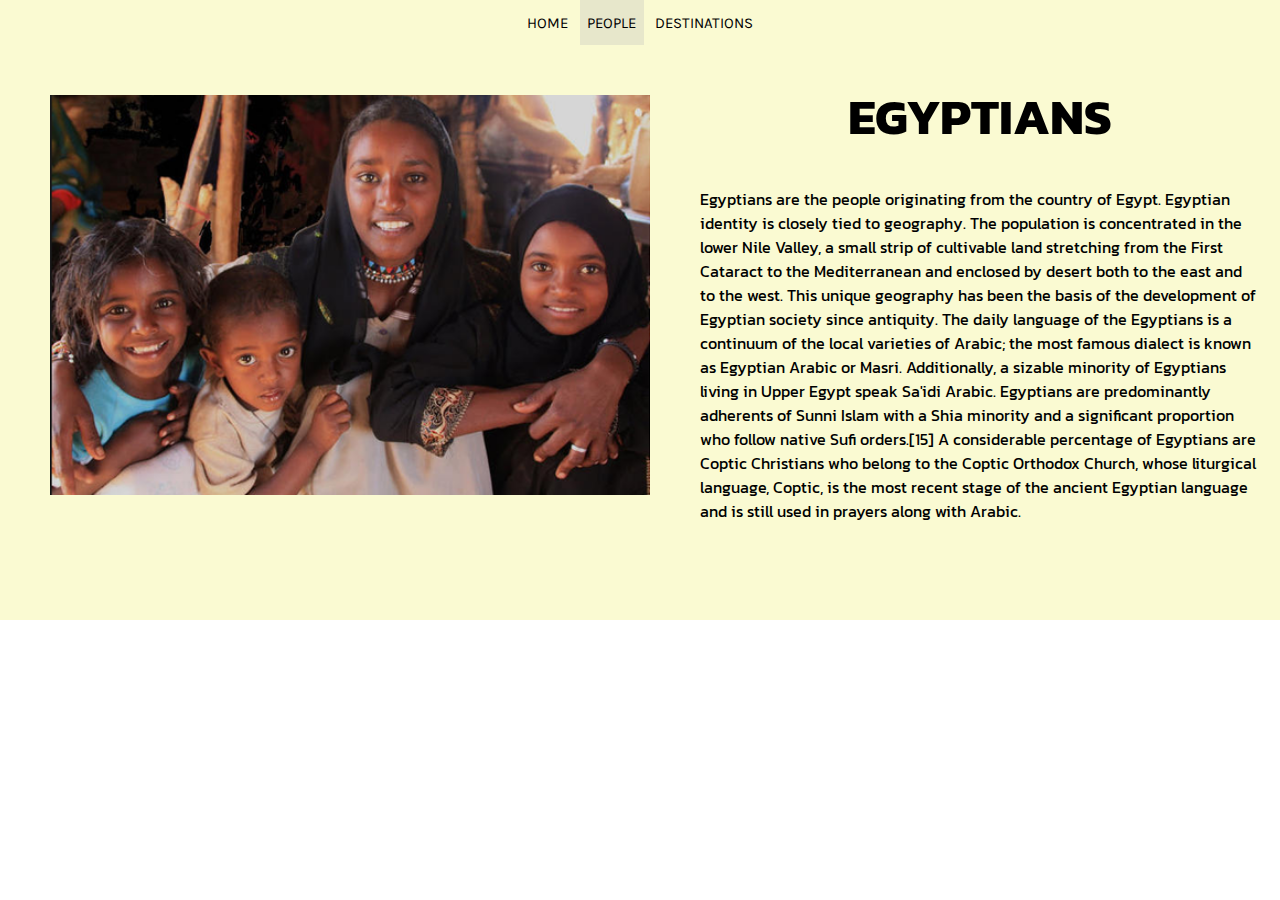
<file: People.html>
<!DOCTYPE html>
<html>
<head>
<title>PEOPLE</title>
<meta name="viewport" content="width=device-width, initial-scale=1">
<link rel="preconnect" href="https://fonts.gstatic.com">
<link href="https://fonts.googleapis.com/css2?family=Cabin&family=Kanit:wght@500&family=Karla:wght@300&family=Poppins&family=Tajawal:wght@300&display=swap" rel="stylesheet">
<style>
* {
    box-sizing: border-box
    
}
body{
    margin: 0px;
}

.mySlides1{
    float: left;
    margin: 50px;
    display: none;
    width: 600px;
    height: 400px;

}
.mySlides1 img{
  width: 600px;
  height: 400px;
}
/* Slideshow container */
.slideshow-container {
  height: 620px;
  background-color: lightgoldenrodyellow;
}
.paragraph{
  
    padding-right: 20px;
    font-family: 'Kanit', sans-serif;

}
.paragraph h1{
    font-size: 50px;
    text-transform: uppercase;
    text-align: center;
}

nav {
    text-align: center;
    margin: 0;
    overflow: hidden;
    text-transform: uppercase;
    font-family: 'Karla', sans-serif;
    font-size: 15px;

}
nav ul{
    margin: 0;
    padding: 0;
}
nav ul li {
    display: inline-block;
    list-style-type: none;
}
nav > ul > li > a {
    color: black;
    display: block;
    line-height: 2em;
    padding: 0.5em 0.5em;
    text-decoration: none;
}
nav > ul > li > a:hover{
    background-color:rgb(231, 231, 203);
}
#people{
    background-color:rgb(231, 231, 203);
}
</style>
</head>
<body>


<div class="slideshow-container">
<nav>
        <ul>
            <li><a href="Home.html">Home</a></li>
            <li><a id ="people" href="People.html">People</a></li>
            <li><a href="destinations.html">destinations</a></li>
        </ul>
</nav>
  <div class="mySlides1">
    <img src="sources/egpeople1.png" style="width:100%">
  </div>

  <div class="mySlides1">
    <img src="sources/egpeople2.png" style="width:100%">
  </div>

  <div class="mySlides1">
    <img src="sources/egpeople3.png" style="width:100%">
  </div>
  <div class="mySlides1">
    <img src="sources/egpeople4.png" style="width:100%">
  </div>
  <div class="paragraph">
      <h1>Egyptians</h1>
      <p>Egyptians are the people originating from the country of Egypt. Egyptian identity is closely tied to geography. The population is concentrated in the lower Nile Valley, a small strip of cultivable land stretching from the First Cataract to the Mediterranean and enclosed by desert both to the east and to the west. This unique geography has been the basis of the development of Egyptian society since antiquity.

        The daily language of the Egyptians is a continuum of the local varieties of Arabic; the most famous dialect is known as Egyptian Arabic or Masri. Additionally, a sizable minority of Egyptians living in Upper Egypt speak Sa'idi Arabic. Egyptians are predominantly adherents of Sunni Islam with a Shia minority and a significant proportion who follow native Sufi orders.[15] A considerable percentage of Egyptians are Coptic Christians who belong to the Coptic Orthodox Church, whose liturgical language, Coptic, is the most recent stage of the ancient Egyptian language and is still used in prayers along with Arabic.</p>
  </div>
 
</div>



<script>
var slideIndex = 0;
showSlides();

function showSlides() {
  var i;
  var slides = document.getElementsByClassName("mySlides1");
  for (i = 0; i < slides.length; i++) {
    slides[i].style.display = "none";  
  }
  slideIndex++;
  if (slideIndex > slides.length) {slideIndex = 1}    
  
  slides[slideIndex-1].style.display = "block";  
  setTimeout(showSlides, 2000); // Change image every 2 seconds
}
</script>

</body>
</html>
</file>
